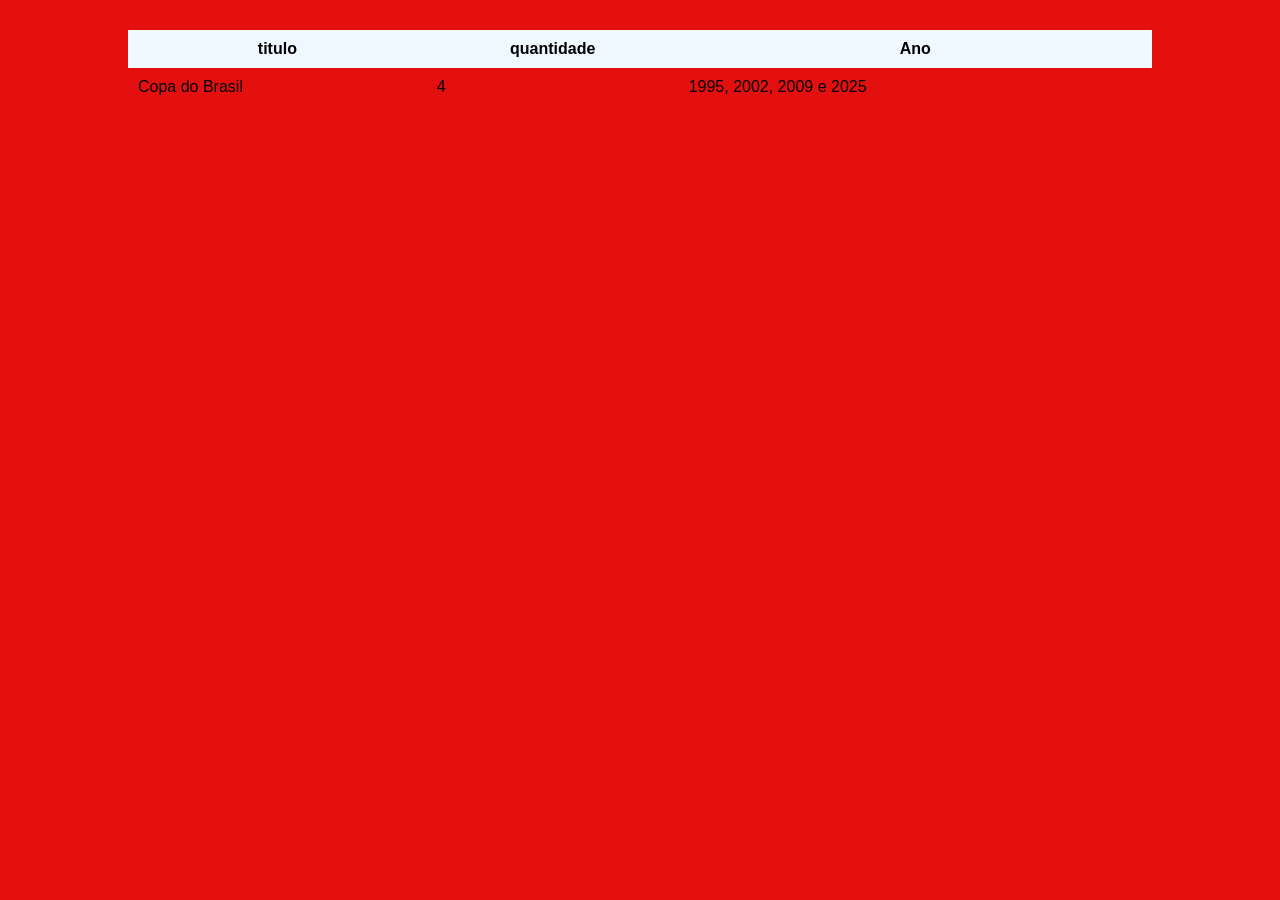
<file: testetabela.html>
<!doctype html>
<html lang="pt-br">
  <head>
    <meta charset="UTF-8" />
    <meta name="viewport" content="width=device-width, initial-scale=1.0" />
    <title>TODO PODEROSO TIMÃO</title>
    <link rel="stylesheet" href="CSS/style.css" />
  </head>
  <body class="class-body1">
    <table>
      <thead>
        <tr>
          <th>titulo</th>
          <th>quantidade</th>
          <th>Ano</th>
        </tr>
      </thead>
      <tbody>
        <tr>
          <td>Copa do Brasil</td>
          <td>4</td>
          <td>1995, 2002, 2009 e 2025</td>
        </tr>
      </tbody>
    </table>
  </body>
</html>
</file>
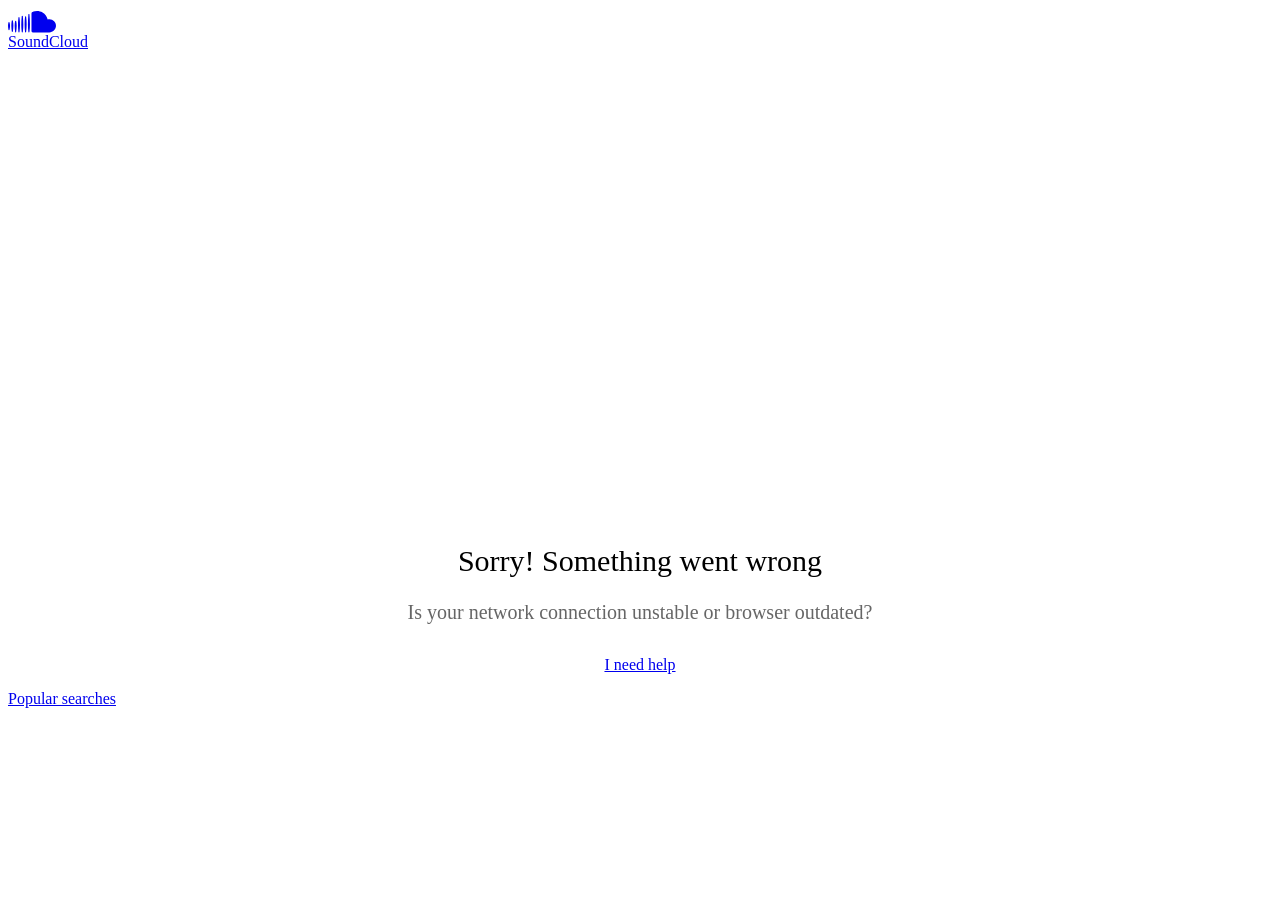
<file: img/cd-camisa-12.htm>
<!DOCTYPE html>
<html lang="pt-BR">
<head>
<meta charset="utf-8">
<meta name="theme-color" content="#333">
<link rel="dns-prefetch" href="//style.sndcdn.com">
<link rel="dns-prefetch" href="//a-v2.sndcdn.com">
<link rel="dns-prefetch" href="//api-v2.soundcloud.com">
<link rel="dns-prefetch" href="//sb.scorecardresearch.com">
<link rel="dns-prefetch" href="//secure.quantserve.com">
<link rel="dns-prefetch" href="//eventlogger.soundcloud.com">
<link rel="dns-prefetch" href="//api.soundcloud.com">
<link rel="dns-prefetch" href="//ssl.google-analytics.com">
<link rel="dns-prefetch" href="//i1.sndcdn.com">
<link rel="dns-prefetch" href="//i2.sndcdn.com">
<link rel="dns-prefetch" href="//i3.sndcdn.com">
<link rel="dns-prefetch" href="//i4.sndcdn.com">
<link rel="dns-prefetch" href="//wis.sndcdn.com">
<link rel="dns-prefetch" href="//va.sndcdn.com">
<link rel="dns-prefetch" href="//pixel.quantserve.com">
<title>Stream Radio Camisa 12 | Listen to CD Camisa 12 playlist online for free on SoundCloud</title>
<meta content="record, sounds, share, sound, audio, tracks, music, soundcloud" name="keywords">
<meta name="referrer" content="origin">
<meta name="google-site-verification" content="dY0CigqM8Inubs_hgrYMwk-zGchKwrvJLcvI_G8631Q">
<link crossorigin="use-credentials" rel="manifest" href="/webmanifest.json">
<meta name="viewport" content="width=device-width,minimum-scale=1,maximum-scale=1,user-scalable=no">
<meta content="19507961798" property="fb:app_id">
<meta content="SoundCloud" property="og:site_name">
<meta content="SoundCloud" property="twitter:site">
<meta content="SoundCloud" property="twitter:app:name:iphone">
<meta content="336353151" property="twitter:app:id:iphone">
<meta content="SoundCloud" property="twitter:app:name:ipad">
<meta content="336353151" property="twitter:app:id:ipad">
<meta content="SoundCloud" property="twitter:app:name:googleplay">
<meta content="com.soundcloud.android" property="twitter:app:id:googleplay">
<link href="/sc-opensearch.xml" rel="search" title="SoundCloud" type="application/opensearchdescription+xml">
<meta name="description" content="Listen to CD Camisa 12, a playlist curated by Radio Camisa 12 on desktop and mobile."><meta property="twitter:app:name:iphone" content="SoundCloud"><meta property="twitter:app:id:iphone" content="336353151"><meta property="twitter:app:name:ipad" content="SoundCloud"><meta property="twitter:app:id:ipad" content="336353151"><meta property="twitter:app:name:googleplay" content="SoundCloud"><meta property="twitter:app:id:googleplay" content="com.soundcloud.android"><meta property="twitter:title" content="CD Camisa 12"><meta property="twitter:description" content="CD Camisa 12 com músicas para você ouvir, baixar, compartilhar e cantar 90 minutos sem parar."><meta property="twitter:card" content="player"><meta property="twitter:player" content="https://w.soundcloud.com/player/?url=https%3A%2F%2Fapi.soundcloud.com%2Fplaylists%2Fsoundcloud%253Aplaylists%253A4841513&amp;auto_play=false&amp;show_artwork=true&amp;visual=true&amp;origin=twitter"><meta property="twitter:url" content="https://soundcloud.com/radio-camisa-12/sets/cd-camisa-12"><meta property="twitter:player:height" content="450"><meta property="twitter:player:width" content="435"><meta property="twitter:image" content="https://i1.sndcdn.com/artworks-000045588004-00xbpz-t500x500.jpg"><meta property="twitter:app:url:googleplay" content="soundcloud://playlists:4841513"><meta property="twitter:app:url:iphone" content="soundcloud://playlists:4841513"><meta property="twitter:app:url:ipad" content="soundcloud://playlists:4841513"><meta property="al:ios:app_name" content="SoundCloud"><meta property="al:ios:app_store_id" content="336353151"><meta property="al:android:app_name" content="SoundCloud"><meta property="al:android:package" content="com.soundcloud.android"><meta property="og:type" content="music.playlist"><meta property="og:url" content="https://soundcloud.com/radio-camisa-12/sets/cd-camisa-12"><meta property="og:title" content="CD Camisa 12"><meta property="og:image" content="https://i1.sndcdn.com/artworks-000045588004-00xbpz-t500x500.jpg"><meta property="og:image:width" content="500"><meta property="og:image:height" content="500"><meta property="og:description" content="CD Camisa 12 com músicas para você ouvir, baixar, compartilhar e cantar 90 minutos sem parar."><meta property="al:web:should_fallback" content="false"><meta property="al:ios:url" content="soundcloud://playlists:4841513"><meta property="al:android:url" content="soundcloud://playlists:4841513"><meta property="soundcloud:user" content="https://soundcloud.com/radio-camisa-12">
<link rel="canonical" href="https://soundcloud.com/radio-camisa-12/sets/cd-camisa-12"><link rel="alternate" media="only screen and (max-width: 640px)" href="https://m.soundcloud.com/radio-camisa-12/sets/cd-camisa-12"><link rel="alternate" type="text/xml+oembed" href="https://soundcloud.com/oembed?url=https%3A%2F%2Fsoundcloud.com%2Fradio-camisa-12%2Fsets%2Fcd-camisa-12&amp;format=xml"><link rel="alternate" type="text/json+oembed" href="https://soundcloud.com/oembed?url=https%3A%2F%2Fsoundcloud.com%2Fradio-camisa-12%2Fsets%2Fcd-camisa-12&amp;format=json"><link rel="author" href="/radio-camisa-12"><link rel="alternate" href="android-app://com.soundcloud.android/soundcloud/playlists:4841513"><link rel="alternate" href="ios-app://336353151/soundcloud/playlists:4841513">
<meta name="application-name" content="SoundCloud">
<meta name="msapplication-tooltip" content="Launch SoundCloud">
<meta name="msapplication-TileImage" content="https://a-v2.sndcdn.com/assets/images/sc-icons/win8-2dc974a18a.png">
<meta name="msapplication-TileColor" content="#ff5500">
<meta name="msapplication-starturl" content="https://soundcloud.com">
<link rel="icon" type="image/x-icon" href="https://a-v2.sndcdn.com/assets/images/sc-icons/favicon-c93ce58b59.ico">
<link rel="icon" type="image/png" sizes="16x16" href="https://a-v2.sndcdn.com/assets/images/sc-icons/favicon-16x16-7c2a8c9fe0.png">
<link rel="icon" type="image/png" sizes="32x32" href="https://a-v2.sndcdn.com/assets/images/sc-icons/favicon-32x32-9128595206.png">
<link rel="icon" type="image/png" sizes="48x48" href="https://a-v2.sndcdn.com/assets/images/sc-icons/favicon-48x48-8466dd3758.png">
<link href="https://a-v2.sndcdn.com/assets/images/sc-icons/ios-a62dfc8fe7.png" rel="apple-touch-icon">
<link href="https://a-v2.sndcdn.com/assets/images/sc-icons/fluid-b4e7a64b8b.png" rel="fluid-icon">
<script>
  (function () {
    window.ddjskey = '7FC6D561817844F25B65CDD97F28A1';
    // https://docs.datadome.co/docs/how-to-configure-the-javascript-tag
    window.ddoptions = {
      ajaxListenerPath: [{"host":"api-v2.soundcloud.com","path":"/tracks","strict":true},{"host":"api-v2.soundcloud.com","path":"/tracks/*/comments","strict":true},{"host":"api-v2.soundcloud.com","path":"/users/*/conversations/*","strict":true},{"host":"api-v2.soundcloud.com","path":"/me/followings/*","strict":true},{"host":"api-v2.soundcloud.com","path":"/users/*/tracks/*","strict":true},{"host":"api-v2.soundcloud.com","path":"/users/*/track_likes/*","strict":true},{"host":"api-v2.soundcloud.com","path":"/users/*/playlist_likes/*","strict":true},{"host":"api-v2.soundcloud.com","path":"/users/*/system_playlist_likes/*","strict":true},{"host":"api-v2.soundcloud.com","path":"/users/*/emails","strict":true},{"host":"api-v2.soundcloud.com","path":"/playlists","strict":true},{"host":"api-v2.soundcloud.com","path":"/playlists/*","strict":true},{"host":"api-v2.soundcloud.com","path":"/me","strict":true},{"host":"api-v2.soundcloud.com","path":"/me/track_reposts/*","strict":true},{"host":"api-v2.soundcloud.com","path":"/me/track_reposts/*/caption","strict":true},{"host":"api-v2.soundcloud.com","path":"/me/playlist_reposts/*","strict":true},{"host":"api-v2.soundcloud.com","path":"/uploads/*/track-transcoding","strict":true},{"host":"api-v2.soundcloud.com","path":"/uploads/track-upload-policy","strict":true},{"host":"graph.soundcloud.com","path":"/graphql","strict":true}],
      overrideAbortFetch: true,
      sessionByHeader: true,
      cookieName: 'datadome',
      endpoint: 'https://dwt.soundcloud.com/js/',
      disableAutoRefreshOnCaptchaPassed: true,
      enableTagEvents: true,
      abortAsyncOnCaptchaDisplay: false,
    };
  })();
</script>
<script src="https://dwt.soundcloud.com/tags.js" async></script>



<script>!function(){var o,a,r;function e(a){return a.test(o)}o=window.navigator.userAgent.toLowerCase();var i,t,n,s=void 0!==window.opera&&"[object Opera]"===window.opera.toString(),p=o.match(/\sopr\/([0-9]+)\./),d=e(/chrome/),c=e(/webkit/),m=!d&&e(/safari/),w=!s&&e(/msie|trident/),f=!c&&e(/gecko/);i=p?parseInt(p[1],10):(n=o.match(/(opera|chrome|safari|firefox|msie|rv:)\/?\s*(\.?\d+(\.\d+)*)/i))&&(t=o.match(/version\/([.\d]+)/i))?parseInt(t[1],10):n?parseInt(n[2],10):null;var h=e(/mobile|android|iphone|ipod|symbianos|nokia|s60|playbook|playstation/);f&&(r=(a=o.match(/(firefox)\/?\s*(\.?\d+(\.\d+)*)/i))&&a.length>1&&parseInt(a[2],10)>=50),i&&!h&&(d&&!p&&i<57||f&&!p&&!1===r||m&&i<9||w||s&&i<13||p&&i<27)&&(window.__sc_abortApp=!0)}()</script>
<link rel="stylesheet" href="https://style.sndcdn.com/css/soehne-6ee1b930cae107f8f71f.css">
<link rel="stylesheet" href="https://a-v2.sndcdn.com/assets/css/app-7e03c40038ed7f25713b.css">
</head>
<body class="theme-dark">
<script>
  (function () {
    var theme = window.matchMedia('(prefers-color-scheme: dark)').matches
      ? 'dark'
      : 'light';

    document.body.classList.remove('theme-dark');
    document.body.classList.add('theme-' + theme);
  })();
</script>

<div id="app">
<style>.header{width:100%;background:var(--background-surface-color);height:46px}.header__logo{background:var(--background-surface-color)}.header__logoLink{display:flex;flex-direction:column;justify-content:center;align-content:center;height:46px;width:48px}.header__logoLink svg{color:var(--primary-color)}.header__logoLink:focus{background-color:rgba(255,72,0,.8);outline:0}#header__loading{margin:13px auto 0;width:16px;background:url(https://a-v2.sndcdn.com/assets/images/loader-dark-45940ae3d4.gif) center no-repeat;background-size:16px 16px}</style>
<div role="banner" class="header sc-selection-disabled show fixed g-dark g-z-index-header">
<div class="header__inner l-container l-fullwidth">
<div class="header__left left">
<div class="header__logo left">
<a href="/" title="Home" class="header__logoLink sc-border-box sc-ir">
<svg viewBox="0 0 143 64" xmlns="http://www.w3.org/2000/svg" aria-hidden="true">
<path fill="currentColor" transform="translate(-166.000000, -1125.000000)" d="M308.984235,1169.99251 C308.382505,1180.70295 299.444837,1189.03525 288.718543,1188.88554 L240.008437,1188.88554 C237.777524,1188.86472 235.977065,1187.05577 235.966737,1184.82478 L235.966737,1132.37801 C235.894282,1130.53582 236.962478,1128.83883 238.654849,1128.10753 C238.654849,1128.10753 243.135035,1124.99996 252.572022,1124.99996 C258.337036,1124.99309 263.996267,1126.54789 268.948531,1129.49925 C276.76341,1134.09703 282.29495,1141.75821 284.200228,1150.62285 C285.880958,1150.14737 287.620063,1149.90993 289.36674,1149.91746 C294.659738,1149.88414 299.738952,1152.0036 303.438351,1155.78928 C307.13775,1159.57496 309.139562,1164.70168 308.984235,1169.99251 Z M229.885123,1135.69525 C231.353099,1153.48254 232.420718,1169.70654 229.885123,1187.43663 C229.796699,1188.23857 229.119091,1188.84557 228.312292,1188.84557 C227.505494,1188.84557 226.827885,1188.23857 226.739461,1187.43663 C224.375448,1169.85905 225.404938,1153.33003 226.739461,1135.69525 C226.672943,1135.09199 226.957336,1134.50383 227.471487,1134.18133 C227.985639,1133.85884 228.638946,1133.85884 229.153097,1134.18133 C229.667248,1134.50383 229.951641,1135.09199 229.885123,1135.69525 Z M220.028715,1187.4557 C219.904865,1188.26549 219.208361,1188.86356 218.389157,1188.86356 C217.569953,1188.86356 216.87345,1188.26549 216.7496,1187.4557 C214.986145,1172.28686 214.986145,1156.96477 216.7496,1141.79593 C216.840309,1140.9535 217.551388,1140.31488 218.398689,1140.31488 C219.245991,1140.31488 219.95707,1140.9535 220.047779,1141.79593 C222.005153,1156.95333 221.998746,1172.29994 220.028715,1187.4557 Z M210.153241,1140.2517 C211.754669,1156.55195 212.479125,1171.15545 210.134176,1187.41757 C210.134176,1188.29148 209.425728,1188.99993 208.551813,1188.99993 C207.677898,1188.99993 206.969449,1188.29148 206.969449,1187.41757 C204.70076,1171.36516 205.463344,1156.34224 206.969449,1140.2517 C207.05845,1139.43964 207.744425,1138.82474 208.561345,1138.82474 C209.378266,1138.82474 210.06424,1139.43964 210.153241,1140.2517 Z M200.258703,1187.47476 C200.169129,1188.29694 199.474788,1188.91975 198.647742,1188.91975 C197.820697,1188.91975 197.126356,1188.29694 197.036782,1187.47476 C195.216051,1173.32359 195.216051,1158.99744 197.036782,1144.84627 C197.036782,1143.94077 197.770837,1143.20671 198.676339,1143.20671 C199.581842,1143.20671 200.315897,1143.94077 200.315897,1144.84627 C202.251054,1158.99121 202.231809,1173.33507 200.258703,1187.47476 Z M190.383229,1155.50339 C192.880695,1166.56087 191.755882,1176.32196 190.287906,1187.58915 C190.168936,1188.33924 189.522207,1188.89148 188.762737,1188.89148 C188.003266,1188.89148 187.356537,1188.33924 187.237567,1187.58915 C185.903044,1176.47448 184.797296,1166.48462 187.142244,1155.50339 C187.142244,1154.60842 187.867763,1153.8829 188.762737,1153.8829 C189.65771,1153.8829 190.383229,1154.60842 190.383229,1155.50339 Z M180.526821,1153.82571 C182.814575,1165.15009 182.071055,1174.7396 180.469627,1186.10211 C180.27898,1187.7798 177.400223,1187.79886 177.247706,1186.10211 C175.798795,1174.91118 175.112468,1165.0357 177.190512,1153.82571 C177.281785,1152.97315 178.001234,1152.32661 178.858666,1152.32661 C179.716099,1152.32661 180.435548,1152.97315 180.526821,1153.82571 Z M170.575089,1159.31632 C172.977231,1166.82778 172.157452,1172.92846 170.479765,1180.63056 C170.391921,1181.42239 169.722678,1182.02149 168.925999,1182.02149 C168.12932,1182.02149 167.460077,1181.42239 167.372232,1180.63056 C165.923321,1173.08097 165.332318,1166.84684 167.23878,1159.31632 C167.330053,1158.46376 168.049502,1157.81722 168.906934,1157.81722 C169.764367,1157.81722 170.483816,1158.46376 170.575089,1159.31632 Z"></path>
</svg>
SoundCloud
</a>
</div>
</div>
<div id="header__loading" class="sc-hidden"></div>
</div>
</div>
<script>window.setTimeout((function(){if(!window.__sc_abortApp){var e=window.document.getElementById("header__loading");e&&(e.className="")}}),6e3)</script>
<style>.errorPage__inner{width:580px;margin:0 auto;position:relative;padding-top:460px;background:url(https://a-v2.sndcdn.com/assets/images/errors/500-e5a180b7a8.png) no-repeat 50% 80px;text-align:center;transition:all 1s linear}.errorTitle{margin-bottom:10px;font-size:30px}.errorText{line-height:28px;color:#666;font-size:20px}.errorButtons{margin-top:30px}@media (max-width:1280px){.errorPage__inner{background-size:80%}}</style>
<noscript class="errorPage__inner">
<div class="errorPage__inner">
<p class="errorTitle">JavaScript is disabled</p>
<p class="errorText sc-font-light">You need to enable JavaScript to use SoundCloud</p>
<div class="errorButtons">
<a href="http://www.enable-javascript.com/" target="_blank" class="sc-button sc-button-medium">Show me how to enable it</a>
</div>
</div>
</noscript>
<noscript><article itemscope itemtype="http://schema.org/MusicAlbum">
  <header>
    <h1 itemprop="name"><a itemprop="url" href="/radio-camisa-12/sets/cd-camisa-12">CD Camisa 12</a>
by <a href="/radio-camisa-12">Radio Camisa 12</a></h1>
published on <time pubdate>2013-04-16T00:05:44Z</time>

      


      
      <div itemscope itemprop="byArtist" itemtype="http://schema.org/MusicGroup"><meta itemprop="name" content="Radio Camisa 12" /><meta itemprop="url" content="/radio-camisa-12" /></div>
      <div itemscope itemprop="provider" itemtype="http://schema.org/Organization"><meta itemprop="name" content="SoundCloud" /><meta itemprop="image" content="http://developers.soundcloud.com/assets/logo_white-8bf7615eb575eeb114fc65323068e1e4.png" /></div>
  </header>
  <p>
    <img src="https://i1.sndcdn.com/artworks-000045588004-00xbpz-t1080x1080.jpg" width="" height="" alt="CD Camisa 12" itemprop="image">
    CD Camisa 12 com músicas para você ouvir, baixar, compartilhar e cantar 90 minutos sem parar.
    <meta itemprop="description" content="CD Camisa 12 com músicas para você ouvir, baixar, compartilhar e cantar 90 minutos sem parar." />
  </p>
    <section class="tracklist">
      <h2>Contains tracks</h2>
      <meta itemprop="numTracks" content="12" />
        <article itemprop="track" itemscope itemtype="http://schema.org/MusicRecording">
          <h2 itemprop="name"><a itemprop="url" href="/radio-camisa-12/1-hino-do-corinthians">1 Hino do Corinthians</a>
by <a href="/radio-camisa-12">Radio Camisa 12</a></h2>
published on <time pubdate>2013-04-16T00:05:44Z</time>
          <meta itemprop="duration" content="PT00H03M37S" />
        </article>
        <article itemprop="track" itemscope itemtype="http://schema.org/MusicRecording">
          <h2 itemprop="name"><a itemprop="url" href="/radio-camisa-12/2-pra-ser-corinthiano-tem-que">2 Pra ser Corinthiano tem que ter certeza</a>
by <a href="/radio-camisa-12">Radio Camisa 12</a></h2>
published on <time pubdate>2013-04-16T00:05:44Z</time>
          <meta itemprop="duration" content="PT00H02M29S" />
        </article>
        <article itemprop="track" itemscope itemtype="http://schema.org/MusicRecording">
          <h2 itemprop="name"><a itemprop="url" href="/radio-camisa-12/3-ao-vivo-na-arquibancada">3 Ao Vivo na arquibancada</a>
by <a href="/radio-camisa-12">Radio Camisa 12</a></h2>
published on <time pubdate>2013-04-16T00:05:44Z</time>
          <meta itemprop="duration" content="PT00H02M22S" />
        </article>
        <article itemprop="track" itemscope itemtype="http://schema.org/MusicRecording">
          <h2 itemprop="name"><a itemprop="url" href="/radio-camisa-12/4-domingo-eu-vou-l-no-pacaembu">4 Domingo eu vou lá no Pacaembu</a>
by <a href="/radio-camisa-12">Radio Camisa 12</a></h2>
published on <time pubdate>2013-04-16T00:05:44Z</time>
          <meta itemprop="duration" content="PT00H02M21S" />
        </article>
        <article itemprop="track" itemscope itemtype="http://schema.org/MusicRecording">
          <h2 itemprop="name"><a itemprop="url" href="/radio-camisa-12/5-tim-maia-a-semana-inteira">5 Tim Maia (a semana inteira)</a>
by <a href="/radio-camisa-12">Radio Camisa 12</a></h2>
published on <time pubdate>2013-04-16T00:05:44Z</time>
          <meta itemprop="duration" content="PT00H02M14S" />
        </article>
    </section>


  <footer>
      <ul>
  <li><a rel="nofollow" href="/radio-camisa-12/albums">Albums from this user</a></li>
  <li><a rel="nofollow" href="/radio-camisa-12/sets">Playlists from this user</a></li>
  <li><a rel="nofollow" href="/radio-camisa-12/cd-camisa-12/likes">Users who like CD Camisa 12</a></li>
  <li><a rel="nofollow" href="/radio-camisa-12/cd-camisa-12/reposts">Users who reposted CD Camisa 12</a></li>
</ul>
    License: all-rights-reserved
  </footer>
</article>
</noscript>
<style>#updateBrowserMessage{width:600px;margin:0 auto;position:relative;padding-top:410px;background:url(https://a-v2.sndcdn.com/assets/images/errors/browser-9cdd4e6df7.png) no-repeat 50% 130px;text-align:center;display:none}#updateBrowserMessage .messageText{line-height:26px;font-size:20px;margin-bottom:5px}#updateBrowserMessage .downloadLinks{margin-top:0}</style>
<div id="updateBrowserMessage">
<p class="messageText sc-text-light sc-text-secondary">
Your current browser isn't compatible with SoundCloud. <br>
Please download one of our supported browsers.
<a href="https://help.soundcloud.com/hc/articles/115003564308-Technical-requirements">Need help?</a>
</p>
<div class="downloadLinks sc-type-h3 sc-text-h3 sc-text-light sc-text-secondary">
<a href="http://google.com/chrome" target="_blank" title="Chrome">Chrome</a>
| <a href="http://firefox.com" target="_blank" title="Firefox">Firefox</a> |
<a href="http://apple.com/safari" target="_blank" title="Safari">Safari</a>
|
<a href="https://www.microsoft.com/edge" target="_blank" title="Edge">Edge</a>
</div>
</div>
<script>window.__sc_abortApp&&(window.document.getElementById("updateBrowserMessage").style.display="block")</script>
<div id="error__timeout" class="errorPage__inner sc-hidden">
<p class="errorTitle sc-type-h1 sc-text-h1">Sorry! Something went wrong</p>
<div class="errorText sc-font-light">
<p>Is your network connection unstable or browser outdated?</p>
</div>
<div class="errorButtons">
<a class="sc-button" href="https://help.soundcloud.com" target="_blank" id="try-again">I need help</a>
</div>
</div>
<script>function displayError(){if(!window.__sc_abortApp){var r=window.document,e=r.getElementById("error__timeout"),o=r.getElementById("header__loading");e&&o&&(e.className="errorPage__inner",o.className="sc-hidden")}}window.setTimeout(displayError,15e3),window.onerror=displayError</script>
<p>
<a href="/popular/searches" title="Popular searches">Popular searches</a>
</p>
</div>
<script crossorigin src="https://a-v2.sndcdn.com/assets/59-ac0a49ce.js"></script>
<script crossorigin src="https://a-v2.sndcdn.com/assets/57-67cc6edd.js"></script>
<script type="text/javascript">
  window.dataLayer = window.dataLayer || [];
  function gtag() {
    dataLayer.push(arguments);
  }
  gtag('consent', 'default', {
    'ad_storage': 'denied',
    'analytics_storage': 'denied',
    'functionality_storage': 'denied',
    'personalization_storage': 'denied',
    'security_storage': 'granted',
    'ad_user_data': 'denied',
    'ad_personalization': 'denied',
    'region': [
          'BE', 'EL', 'LT', 'PT', 'BG', 'ES', 'LU', 'RO',
          'CZ', 'FR', 'HU', 'SI', 'DK', 'HR', 'MT', 'SK',
          'DE', 'IT', 'NL', 'FI', 'EE', 'CY', 'AT', 'SE',
          'IE', 'LV', 'PL', 'US-CA'
    ]
  });
  gtag('consent', 'default', {
    'ad_storage': 'granted',
    'analytics_storage': 'granted',
    'functionality_storage': 'granted',
    'personalization_storage': 'granted',
    'security_storage': 'granted',
    'ad_user_data': 'granted',
    'ad_personalization': 'granted'
  });
</script>
<script
  async
  src="https://cdn.cookielaw.org/consent/7e62c772-c97a-4d95-8d0a-f99bbeadcf61/otSDKStub.js"
  type="text/javascript"
  charset="UTF-8"
  data-domain-script="7e62c772-c97a-4d95-8d0a-f99bbeadcf61"
></script>
<script type="text/javascript">
  (function (global) {
    function OptanonWrapper() {
      var activeGroups = (global.OptanonActiveGroups || '').split(',');

      if (Array.isArray(OptanonWrapper.callbacks)) {
        for (var i = 0, max = OptanonWrapper.callbacks.length; i < max; i++) {
          try {
            OptanonWrapper.callbacks[i](activeGroups);
          } catch (e) {}
        }
      }

      OptanonWrapper.isLoaded = true;
    };

    OptanonWrapper.callbacks = [];
    OptanonWrapper.isLoaded = false;

    global.OptanonWrapper = OptanonWrapper;
  }(window));
</script>

<script>window.__sc_version="1778236321"</script>
<script>window.__sc_hydration = [{"hydratable":"anonymousId","data":"740763-186098-843201-223898"},{"hydratable":"features","data":{"features":["v2_dsa_report_content_links","mobi_webauth_oauth_mode","mobi_use_auth_internal_analytics","v2_use_onetrust_tcfv2_us_ca","mobi_enable_onetrust_tcfv2","mobi_tracking_send_session_id","mobi_use_onetrust_eu1","mobi_use_onetrust_gb","mobi_use_onetrust_tcfv2_us_ca","mobi_dsa_report_content_form","v2_use_onetrust_user_id_eu2","v2_enable_sourcepoint_tcfv2","mobi_use_onetrust_tcfv2_eu2","checkout_send_segment_events_to_event_gateway","mobi_use_onetrust_user_id_eu1","trolley","v2_nigeria_creator_banner","mobi_use_onetrust_user_id_ex_us","mobi_use_onetrust_tcfv2_eu1","v2_post_with_caption","v2_use_drm_transcodings","v2_webi_embed_container","mobi_use_dwt","v2_use_onetrust_tcfv2_eu1","mobi_use_onetrust_eu4","featured_artists_banner","v2_repost_redirect_page","v2_use_onetrust_gb","v2_dsa_ad_compliance","checkout_use_extole","use_onetrust_async","creator_mid_tier_not_us","mobi_dsa_report_content_links","v2_signals_collection","v2_track_level_distro_to_plan_picker","v2_direct_support_link","checkout_web_products","v2_api_auth_sign_out","v2_ie11_support_end","checkout_use_new_connect","mobi_dsa_ad_compliance","v2_skip_prerendered_navigate","cd_repost_to_artists","v2_enable_crossfade","v2_tracking_moengage_integration","mobi_report_content_links","creator_mid_tier_canada","v2_hq_file_storage_release","gql_tracks","creator_plan_names_repositioning","v2_use_onetrust_eu4","v2_stories_onboarding","mobi_use_onetrust_user_id_eu2","mobi_tracking_moengage_integration","v2_use_dwt","v2_use_updated_alert_banner_quota_upsell","creator_mid_tier_downgrade_downgrade","v2_enable_onetrust","v2_signed_out_cancellation_flow","v2_import_playlist_experiment","v2_disable_sidebar_comments_count","v2_upload_redirection","v2_subhub_churn_intercept","checkout_use_new_plan_picker","v2_signage_on_home","v2_use_onetrust_eu2","next_pro_first_fans","v2_comscore_udm_2","checkout_creator_coupon_codes_enabled","fpi_messaging_drawer","v2_use_onetrust_us","v2_featured_fans_opt_out","v2_comment_sorting","mobi_open_app_soft_wall","shorten_on_soundcloud","sc4a_benefits_iframe","checkout_use_recurly_with_paypal","creator_mid_tier_not_germany_france_us","v2_show_for_artists_link","mobi_use_onetrust_eu3","mobi_use_onetrust_elsewhere","v2_use_onetrust_eu3","v2_use_onetrust_tcfv2_ex_us","creator_mid_tier","mobi_use_onetrust_us","v2_oscp_german_tax_fields_support","v2_fallback_queue_for_search","v2_use_onetrust_user_id_ex_us","creator_mid_tier_upgrade_downgrade","v2_use_new_connect","v2_use_onetrust_tcfv2_eu2","mobi_interstitial_ad","v2_get_heard","v2_interstitial_ad","v2_send_segment_events_to_event_gateway","v2_use_onetrust_eu1","v2_enable_sourcepoint","v2_repost_with_caption_graphql","mobi_use_onetrust_tcfv2_ex_us","creator_mid_tier_anz","v2_tags_recent_tracks","sc4a_onboarding_checklist","show_disabled_tracks","v2_statsig_hydrate_init","mobi_new_ad_placements","mobi_use_onetrust_eu2","v2_velvetcake_profile_widget","v2_enable_new_web_errors","v2_use_onetrust_elsewhere","checkout_use_dwt","v2_webauth_use_local_tracking","mobi_sign_in_experiment","mobi_enable_onetrust","v2_can_see_insights","fpi_20_fans_rollout","v2_count_frontend_errors","mobi_trinity","v2_enable_crossfade_upload","request_takedown","v2_monetization_mx","v2_webauth_oauth_mode","v2_google_one_tap","v2_enable_pwa","v2_use_extole","mobi_use_drm_transcodings","mobi_use_hls_hack","creator_mid_tier_uk","v2_stories","v2_use_onetrust_user_id_eu1","v2_use_onetrust_user_id_global","use_recurly_checkout","v2_show_side_by_side_upsell_experience","v2_enable_onetrust_tcfv2","v2_enable_crossfade_track_manager","v2_enable_tcfv2_consent_string_cache","v2_track_manager_redirection","use_on_soundcloud_short_links","mobi_send_segment_events_to_event_gateway","artist_fan_connection_widget","v2_update_sidebar_module_headers"]}},{"hydratable":"geoip","data":{"country_code":"BR","country_name":"Brazil","region":"SP","city":"Araras","postal_code":"13600","latitude":-22.3138,"longitude":-47.3159,"timezone":"America/Sao_Paulo"}},{"hydratable":"privacySettings","data":{"allows_messages_from_unfollowed_users":false,"analytics_opt_in":true,"communications_opt_in":true,"targeted_advertising_opt_in":false,"legislation":[]}},{"hydratable":"statsigClientInitializeResponse","data":{"configString":"{\"feature_gates\":{\"10789665\":{\"name\":\"10789665\",\"value\":false,\"rule_id\":\"4bA2yDCu3wgS7mdUPJTrT9\",\"secondary_exposures\":[],\"id_type\":\"userID\"},\"163128860\":{\"name\":\"163128860\",\"value\":false,\"rule_id\":\"default\",\"secondary_exposures\":[],\"id_type\":\"userID\"},\"218482608\":{\"name\":\"218482608\",\"value\":false,\"rule_id\":\"default\",\"secondary_exposures\":[],\"id_type\":\"userID\"},\"269461791\":{\"name\":\"269461791\",\"value\":true,\"rule_id\":\"disabled\",\"secondary_exposures\":[],\"id_type\":\"stableID\"},\"295207513\":{\"name\":\"295207513\",\"value\":false,\"rule_id\":\"default\",\"secondary_exposures\":[],\"id_type\":\"stableID\"},\"335057735\":{\"name\":\"335057735\",\"value\":true,\"rule_id\":\"2NcL9pH5jCD404I3hC875a\",\"secondary_exposures\":[],\"id_type\":\"userID\"},\"345354045\":{\"name\":\"345354045\",\"value\":true,\"rule_id\":\"731sdSdWyHhBiEE1adOfmh:100.00:3\",\"secondary_exposures\":[],\"id_type\":\"userID\"},\"387092580\":{\"name\":\"387092580\",\"value\":true,\"rule_id\":\"7qOXeqCAXrRktgPaQsSEti\",\"secondary_exposures\":[],\"id_type\":\"userID\"},\"482752608\":{\"name\":\"482752608\",\"value\":true,\"rule_id\":\"6F3HFvSl8uy2H5Nb6HqJHj\",\"secondary_exposures\":[],\"id_type\":\"userID\"},\"491701917\":{\"name\":\"491701917\",\"value\":true,\"rule_id\":\"disabled\",\"secondary_exposures\":[],\"id_type\":\"userID\"},\"499445266\":{\"name\":\"499445266\",\"value\":true,\"rule_id\":\"2zczvl3rRbJmKMnEJmM02f\",\"secondary_exposures\":[],\"id_type\":\"userID\"},\"757817760\":{\"name\":\"757817760\",\"value\":false,\"rule_id\":\"default\",\"secondary_exposures\":[],\"id_type\":\"userID\"},\"798024607\":{\"name\":\"798024607\",\"value\":true,\"rule_id\":\"4otvCRNFwhd8AnJjkaVpwP:100.00:3\",\"secondary_exposures\":[],\"id_type\":\"userID\"},\"809494859\":{\"name\":\"809494859\",\"value\":true,\"rule_id\":\"I3omdIF7hiMPQMBUykfTX:100.00:2\",\"secondary_exposures\":[],\"id_type\":\"userID\"},\"969152394\":{\"name\":\"969152394\",\"value\":true,\"rule_id\":\"6wbAdwvR4u4YIbEn5dVXxA:100.00:2\",\"secondary_exposures\":[],\"id_type\":\"userID\"},\"1070993832\":{\"name\":\"1070993832\",\"value\":false,\"rule_id\":\"default\",\"secondary_exposures\":[],\"id_type\":\"userID\"},\"1200770180\":{\"name\":\"1200770180\",\"value\":true,\"rule_id\":\"disabled\",\"secondary_exposures\":[],\"id_type\":\"userID\"},\"1396019509\":{\"name\":\"1396019509\",\"value\":false,\"rule_id\":\"default\",\"secondary_exposures\":[],\"id_type\":\"userID\"},\"1436889564\":{\"name\":\"1436889564\",\"value\":true,\"rule_id\":\"disabled\",\"secondary_exposures\":[],\"id_type\":\"userID\"},\"1474439853\":{\"name\":\"1474439853\",\"value\":false,\"rule_id\":\"default\",\"secondary_exposures\":[],\"id_type\":\"userID\"},\"1526785582\":{\"name\":\"1526785582\",\"value\":false,\"rule_id\":\"default\",\"secondary_exposures\":[],\"id_type\":\"userID\"},\"1553925866\":{\"name\":\"1553925866\",\"value\":true,\"rule_id\":\"disabled\",\"secondary_exposures\":[],\"id_type\":\"stableID\"},\"1614872978\":{\"name\":\"1614872978\",\"value\":false,\"rule_id\":\"default\",\"secondary_exposures\":[],\"id_type\":\"stableID\"},\"1766036343\":{\"name\":\"1766036343\",\"value\":true,\"rule_id\":\"disabled\",\"secondary_exposures\":[],\"id_type\":\"stableID\"},\"1797068334\":{\"name\":\"1797068334\",\"value\":true,\"rule_id\":\"26HcPQk5y0JPpq53MnAUvl\",\"secondary_exposures\":[],\"id_type\":\"userID\"},\"1862581570\":{\"name\":\"1862581570\",\"value\":true,\"rule_id\":\"70kst7vAmHtdPQ6AGjoChw:100.00:1\",\"secondary_exposures\":[],\"id_type\":\"userID\"},\"1904819574\":{\"name\":\"1904819574\",\"value\":false,\"rule_id\":\"default\",\"secondary_exposures\":[],\"id_type\":\"userID\"},\"2185160558\":{\"name\":\"2185160558\",\"value\":false,\"rule_id\":\"default\",\"secondary_exposures\":[],\"id_type\":\"userID\"},\"2229479261\":{\"name\":\"2229479261\",\"value\":true,\"rule_id\":\"56blSPBceFelpE4JyUfsFl:100.00:1\",\"secondary_exposures\":[],\"id_type\":\"userID\"},\"2254327457\":{\"name\":\"2254327457\",\"value\":false,\"rule_id\":\"default\",\"secondary_exposures\":[],\"id_type\":\"userID\"},\"2340012884\":{\"name\":\"2340012884\",\"value\":false,\"rule_id\":\"default\",\"secondary_exposures\":[],\"id_type\":\"userID\"},\"2602694798\":{\"name\":\"2602694798\",\"value\":true,\"rule_id\":\"disabled\",\"secondary_exposures\":[],\"id_type\":\"userID\"},\"2618300873\":{\"name\":\"2618300873\",\"value\":true,\"rule_id\":\"VJI2RZXTWRyAfDCgs2AZ5:100.00:3\",\"secondary_exposures\":[],\"id_type\":\"stableID\"},\"2794498451\":{\"name\":\"2794498451\",\"value\":true,\"rule_id\":\"disabled\",\"secondary_exposures\":[],\"id_type\":\"userID\"},\"2843948931\":{\"name\":\"2843948931\",\"value\":true,\"rule_id\":\"3ChENFp7VkCbAcg5HVesYq:100.00:1\",\"secondary_exposures\":[],\"id_type\":\"userID\"},\"2878451644\":{\"name\":\"2878451644\",\"value\":true,\"rule_id\":\"jXLaI5rguXpKga8ez8YmT:100.00:3\",\"secondary_exposures\":[],\"id_type\":\"userID\"},\"2882757490\":{\"name\":\"2882757490\",\"value\":false,\"rule_id\":\"default\",\"secondary_exposures\":[],\"id_type\":\"userID\"},\"2926794380\":{\"name\":\"2926794380\",\"value\":false,\"rule_id\":\"default\",\"secondary_exposures\":[],\"id_type\":\"userID\"},\"3021451191\":{\"name\":\"3021451191\",\"value\":false,\"rule_id\":\"default\",\"secondary_exposures\":[],\"id_type\":\"userID\"},\"3115197054\":{\"name\":\"3115197054\",\"value\":true,\"rule_id\":\"40BuInaGZIYNSFrVqZCr7a\",\"secondary_exposures\":[],\"id_type\":\"userID\"},\"3282749987\":{\"name\":\"3282749987\",\"value\":true,\"rule_id\":\"7IQeMfio5o8DjknfsDgjqE:100.00:3\",\"secondary_exposures\":[],\"id_type\":\"userID\"},\"3391285753\":{\"name\":\"3391285753\",\"value\":true,\"rule_id\":\"disabled\",\"secondary_exposures\":[],\"id_type\":\"stableID\"},\"3570002952\":{\"name\":\"3570002952\",\"value\":true,\"rule_id\":\"IM348GHTSC0LJVvG4NdOB\",\"secondary_exposures\":[],\"id_type\":\"userID\"},\"3716405229\":{\"name\":\"3716405229\",\"value\":false,\"rule_id\":\"default\",\"secondary_exposures\":[],\"id_type\":\"userID\"},\"3862696535\":{\"name\":\"3862696535\",\"value\":false,\"rule_id\":\"default\",\"secondary_exposures\":[],\"id_type\":\"userID\"},\"3867004153\":{\"name\":\"3867004153\",\"value\":true,\"rule_id\":\"5II5rZZAmSsuNYNEWcRfNZ:100.00:1\",\"secondary_exposures\":[{\"gate\":\"2996255573\",\"gateValue\":\"false\",\"ruleID\":\"2Pvug3H5J3HhDTMgv6fmeS:5.00:1\"}],\"id_type\":\"userID\"},\"3884705820\":{\"name\":\"3884705820\",\"value\":true,\"rule_id\":\"disabled\",\"secondary_exposures\":[],\"id_type\":\"stableID\"},\"4067056285\":{\"name\":\"4067056285\",\"value\":false,\"rule_id\":\"default\",\"secondary_exposures\":[],\"id_type\":\"userID\"},\"4142218413\":{\"name\":\"4142218413\",\"value\":false,\"rule_id\":\"default\",\"secondary_exposures\":[],\"id_type\":\"userID\"},\"4242882860\":{\"name\":\"4242882860\",\"value\":false,\"rule_id\":\"default\",\"secondary_exposures\":[],\"id_type\":\"userID\"},\"4289281104\":{\"name\":\"4289281104\",\"value\":true,\"rule_id\":\"6kaUB0WibrUbDhk3gG1voC\",\"secondary_exposures\":[],\"id_type\":\"userID\"}},\"dynamic_configs\":{\"183683058\":{\"name\":\"183683058\",\"value\":{\"creatorsOnly\":true},\"group\":\"launchedGroup\",\"rule_id\":\"launchedGroup\",\"is_device_based\":false,\"secondary_exposures\":[],\"group_name\":\"Test\",\"id_type\":\"userID\",\"is_user_in_experiment\":false,\"is_experiment_active\":false},\"191888894\":{\"name\":\"191888894\",\"value\":{\"shouldShow\":true},\"group\":\"launchedGroup\",\"rule_id\":\"launchedGroup\",\"is_device_based\":false,\"secondary_exposures\":[],\"group_name\":\"Test\",\"id_type\":\"userID\",\"is_user_in_experiment\":false,\"is_experiment_active\":false},\"192197615\":{\"name\":\"192197615\",\"value\":{\"similar_sounds_model\":\"control\",\"useBigtable\":false,\"activityFilterEnabled\":false,\"activityFilter\":\"enabled\",\"sdui_content_enabled\":true,\"audiogene_autoplay\":false,\"knn_version\":\"voyager\",\"new_for_you_variant\":\"nfy_voyager\"},\"group\":\"launchedGroup\",\"rule_id\":\"launchedGroup\",\"is_device_based\":false,\"secondary_exposures\":[],\"group_name\":\"Test\",\"explicit_parameters\":[\"knn_version\"],\"id_type\":\"userID\",\"is_user_in_experiment\":false,\"is_experiment_active\":false,\"is_in_layer\":true},\"225579016\":{\"name\":\"225579016\",\"value\":{},\"group\":\"prestart\",\"rule_id\":\"prestart\",\"is_device_based\":false,\"secondary_exposures\":[],\"id_type\":\"userID\",\"is_user_in_experiment\":false,\"is_experiment_active\":false},\"301845008\":{\"name\":\"301845008\",\"value\":{},\"group\":\"targetingGate\",\"rule_id\":\"targetingGate\",\"is_device_based\":true,\"secondary_exposures\":[{\"gate\":\"4142218413\",\"gateValue\":\"false\",\"ruleID\":\"default\"}],\"id_type\":\"stableID\",\"is_user_in_experiment\":false,\"is_experiment_active\":false},\"570670955\":{\"name\":\"570670955\",\"value\":{\"track_page_distribution_upsell\":false,\"v2_new_edit_action_buttons\":true,\"track_page_mastering_upsell\":false,\"v2_webi_track_page\":false,\"render_in_webi\":false,\"get_heard_enrollment_track_page_v2\":false},\"group\":\"launchedGroup\",\"rule_id\":\"launchedGroup\",\"is_device_based\":false,\"secondary_exposures\":[],\"group_name\":\"Test\",\"explicit_parameters\":[\"v2_new_edit_action_buttons\"],\"id_type\":\"userID\",\"is_user_in_experiment\":false,\"is_experiment_active\":false,\"is_in_layer\":true},\"664527186\":{\"name\":\"664527186\",\"value\":{\"enabled\":true},\"group\":\"3hS7L3AcwxBnradT4uGFer\",\"rule_id\":\"3hS7L3AcwxBnradT4uGFer\",\"is_device_based\":true,\"secondary_exposures\":[],\"group_name\":\"Test\",\"id_type\":\"stableID\",\"is_user_in_experiment\":true,\"is_experiment_active\":true},\"721832964\":{\"name\":\"721832964\",\"value\":{},\"group\":\"prestart\",\"rule_id\":\"prestart\",\"is_device_based\":false,\"secondary_exposures\":[],\"id_type\":\"userID\",\"is_user_in_experiment\":false,\"is_experiment_active\":false},\"746301305\":{\"name\":\"746301305\",\"value\":{\"is_artist_studio\":false},\"group\":\"launchedGroup\",\"rule_id\":\"launchedGroup\",\"is_device_based\":false,\"secondary_exposures\":[],\"group_name\":\"Control\",\"id_type\":\"userID\",\"is_user_in_experiment\":false,\"is_experiment_active\":false},\"989509283\":{\"name\":\"989509283\",\"value\":{},\"group\":\"targetingGate\",\"rule_id\":\"targetingGate\",\"is_device_based\":false,\"secondary_exposures\":[{\"gate\":\"2254327457\",\"gateValue\":\"false\",\"ruleID\":\"default\"}],\"id_type\":\"userID\",\"is_user_in_experiment\":false,\"is_experiment_active\":false},\"1041511405\":{\"name\":\"1041511405\",\"value\":{\"similar_sounds_model\":\"control\",\"useBigtable\":false,\"activityFilterEnabled\":false,\"activityFilter\":\"enabled\",\"sdui_content_enabled\":true,\"audiogene_autoplay\":false,\"knn_version\":\"voyager\",\"new_for_you_variant\":\"nfy_voyager\"},\"group\":\"launchedGroup\",\"rule_id\":\"launchedGroup\",\"is_device_based\":false,\"secondary_exposures\":[],\"group_name\":\"Control\",\"explicit_parameters\":[\"audiogene_autoplay\"],\"id_type\":\"userID\",\"is_user_in_experiment\":false,\"is_experiment_active\":false,\"is_in_layer\":true},\"1145461068\":{\"name\":\"1145461068\",\"value\":{\"track_page_distribution_upsell\":false,\"v2_new_edit_action_buttons\":true,\"track_page_mastering_upsell\":false,\"v2_webi_track_page\":false,\"render_in_webi\":false,\"get_heard_enrollment_track_page_v2\":false},\"group\":\"launchedGroup\",\"rule_id\":\"launchedGroup\",\"is_device_based\":false,\"secondary_exposures\":[],\"group_name\":\"Control\",\"explicit_parameters\":[\"track_page_distribution_upsell\"],\"id_type\":\"userID\",\"is_user_in_experiment\":false,\"is_experiment_active\":false,\"is_in_layer\":true},\"1156106472\":{\"name\":\"1156106472\",\"value\":{\"test\":\"foo\"},\"group\":\"7AgUKaRQ4YJCA8H5FR5Vt1\",\"rule_id\":\"7AgUKaRQ4YJCA8H5FR5Vt1\",\"is_device_based\":true,\"secondary_exposures\":[],\"group_name\":\"Control\",\"id_type\":\"stableID\",\"is_user_in_experiment\":true,\"is_experiment_active\":true},\"1325617069\":{\"name\":\"1325617069\",\"value\":{\"updated_home_hook_ui\":false,\"add_get_heard_home_hook\":true},\"group\":\"prestart\",\"rule_id\":\"prestart\",\"is_device_based\":false,\"secondary_exposures\":[],\"explicit_parameters\":[\"updated_home_hook_ui\"],\"id_type\":\"userID\",\"is_user_in_experiment\":false,\"is_experiment_active\":false,\"is_in_layer\":true},\"1375997689\":{\"name\":\"1375997689\",\"value\":{\"showBanner\":false,\"displayAfterDismissed\":false},\"group\":\"launchedGroup\",\"rule_id\":\"launchedGroup\",\"is_device_based\":true,\"secondary_exposures\":[],\"group_name\":\"Control\",\"id_type\":\"stableID\",\"is_user_in_experiment\":false,\"is_experiment_active\":false},\"1407605912\":{\"name\":\"1407605912\",\"value\":{},\"group\":\"inlineTargetingRules\",\"rule_id\":\"inlineTargetingRules\",\"is_device_based\":false,\"secondary_exposures\":[],\"id_type\":\"userID\",\"is_user_in_experiment\":false,\"is_experiment_active\":true},\"1433112660\":{\"name\":\"1433112660\",\"value\":{},\"group\":\"inlineTargetingRules\",\"rule_id\":\"inlineTargetingRules\",\"is_device_based\":false,\"secondary_exposures\":[],\"id_type\":\"userID\",\"is_user_in_experiment\":false,\"is_experiment_active\":false},\"1452138818\":{\"name\":\"1452138818\",\"value\":{\"use_soundcloud\":true},\"group\":\"launchedGroup\",\"rule_id\":\"launchedGroup\",\"is_device_based\":false,\"secondary_exposures\":[],\"group_name\":\"Test\",\"id_type\":\"userID\",\"is_user_in_experiment\":false,\"is_experiment_active\":false},\"1474511987\":{\"name\":\"1474511987\",\"value\":{\"enabled\":true},\"group\":\"launchedGroup\",\"rule_id\":\"launchedGroup\",\"is_device_based\":false,\"secondary_exposures\":[],\"group_name\":\"Test\",\"id_type\":\"userID\",\"is_user_in_experiment\":false,\"is_experiment_active\":false},\"1620275931\":{\"name\":\"1620275931\",\"value\":{\"web_artist_studio_nav_bar\":false},\"group\":\"abandoned\",\"rule_id\":\"abandoned\",\"is_device_based\":false,\"secondary_exposures\":[],\"explicit_parameters\":[\"web_artist_studio_nav_bar\"],\"id_type\":\"userID\",\"is_user_in_experiment\":false,\"is_experiment_active\":false,\"is_in_layer\":true},\"1658564830\":{\"name\":\"1658564830\",\"value\":{\"artist_studio_benefits\":false,\"is_promotions_enabled\":false},\"group\":\"abandoned\",\"rule_id\":\"abandoned\",\"is_device_based\":true,\"secondary_exposures\":[],\"explicit_parameters\":[\"is_promotions_enabled\"],\"id_type\":\"stableID\",\"is_user_in_experiment\":false,\"is_experiment_active\":false,\"is_in_layer\":true},\"1778302359\":{\"name\":\"1778302359\",\"value\":{\"signupWallType\":\"soft\"},\"group\":\"launchedGroup\",\"rule_id\":\"launchedGroup\",\"is_device_based\":true,\"secondary_exposures\":[],\"group_name\":\"Test - Soft Prompt\",\"id_type\":\"stableID\",\"is_user_in_experiment\":false,\"is_experiment_active\":false},\"1807631156\":{\"name\":\"1807631156\",\"value\":{\"artist_studio_benefits\":false,\"is_promotions_enabled\":false},\"group\":\"abandoned\",\"rule_id\":\"abandoned\",\"is_device_based\":true,\"secondary_exposures\":[],\"explicit_parameters\":[\"insights_fans\"],\"id_type\":\"stableID\",\"is_user_in_experiment\":false,\"is_experiment_active\":false,\"is_in_layer\":true},\"1888596127\":{\"name\":\"1888596127\",\"value\":{\"creator_upsell_copy\":{\"en\":\"Upgrade now\",\"en_GB\":\"Upgrade now\",\"es\":\"Mejora ahora\",\"de\":\"Upgrade jetzt\",\"fr\":\"Améliorez maintenant\",\"nl\":\"Nu upgraden\",\"it\":\"Aggiorna ora\",\"pt_BR\":\"Atualize agora\",\"sv\":\"Uppgradera nu\",\"pl\":\"Ulepsz teraz\"},\"fan_upsell_copy\":{},\"creator_button_ui\":true,\"fan_button_ui\":false,\"creator_upsell_show\":true,\"fan_upsell_show\":false,\"creator_upsell_text_color\":\"#ffffff\",\"fan_upsell_text_color\":\"\u003c%default%\u003e\",\"creator_upsell_background_color\":\"#000000\",\"fan_upsell_background_color\":\"\u003c%default%\u003e\",\"creator_upsell_border_color\":\"#FF5500\",\"fan_upsell_border_color\":\"\u003c%default%\u003e\",\"creator_cta_target\":\"inline_checkout\",\"applies_to_user_type\":\"creator\",\"applies_to_creator_plans\":[\"free\"],\"applies_to_fan_plans\":[\"free\"],\"creator_promo_code\":\"\"},\"group\":\"layerAssignment\",\"rule_id\":\"layerAssignment\",\"is_device_based\":false,\"secondary_exposures\":[],\"explicit_parameters\":[\"creator_upsell_copy\",\"fan_upsell_show\",\"creator_upsell_show\",\"creator_upsell_background_color\",\"creator_upsell_text_color\",\"creator_button_ui\",\"creator_upsell_border_color\",\"creator_cta_target\",\"fan_button_ui\",\"fan_upsell_background_color\",\"fan_upsell_border_color\",\"applies_to_user_type\",\"fan_upsell_text_color\",\"applies_to_creator_plans\",\"applies_to_fan_plans\",\"creator_promo_code\"],\"id_type\":\"userID\",\"is_user_in_experiment\":false,\"is_experiment_active\":true,\"is_in_layer\":true},\"2002574928\":{\"name\":\"2002574928\",\"value\":{},\"group\":\"prestart\",\"rule_id\":\"prestart\",\"is_device_based\":true,\"secondary_exposures\":[],\"id_type\":\"stableID\",\"is_user_in_experiment\":false,\"is_experiment_active\":false},\"2121026242\":{\"name\":\"2121026242\",\"value\":{\"similar_sounds_model\":\"control\",\"useBigtable\":false,\"activityFilterEnabled\":false,\"activityFilter\":\"enabled\",\"sdui_content_enabled\":true,\"audiogene_autoplay\":false,\"knn_version\":\"voyager\",\"new_for_you_variant\":\"nfy_voyager\"},\"group\":\"launchedGroup\",\"rule_id\":\"launchedGroup\",\"is_device_based\":false,\"secondary_exposures\":[],\"group_name\":\"Test\",\"explicit_parameters\":[\"activityFilter\"],\"id_type\":\"userID\",\"is_user_in_experiment\":false,\"is_experiment_active\":false,\"is_in_layer\":true},\"2126819031\":{\"name\":\"2126819031\",\"value\":{},\"group\":\"inlineTargetingRules\",\"rule_id\":\"inlineTargetingRules\",\"is_device_based\":false,\"secondary_exposures\":[],\"id_type\":\"userID\",\"is_user_in_experiment\":false,\"is_experiment_active\":true},\"2162508810\":{\"name\":\"2162508810\",\"value\":{\"creator_upsell_copy\":{\"en\":\"Upgrade now\",\"en_GB\":\"Upgrade now\",\"es\":\"Mejora ahora\",\"de\":\"Upgrade jetzt\",\"fr\":\"Améliorez maintenant\",\"nl\":\"Nu upgraden\",\"it\":\"Aggiorna ora\",\"pt_BR\":\"Atualize agora\",\"sv\":\"Uppgradera nu\",\"pl\":\"Ulepsz teraz\"},\"fan_upsell_copy\":{},\"creator_button_ui\":true,\"fan_button_ui\":false,\"creator_upsell_show\":true,\"fan_upsell_show\":false,\"creator_upsell_text_color\":\"#ffffff\",\"fan_upsell_text_color\":\"\u003c%default%\u003e\",\"creator_upsell_background_color\":\"#000000\",\"fan_upsell_background_color\":\"\u003c%default%\u003e\",\"creator_upsell_border_color\":\"#FF5500\",\"fan_upsell_border_color\":\"\u003c%default%\u003e\",\"creator_cta_target\":\"inline_checkout\",\"applies_to_user_type\":\"creator\",\"applies_to_creator_plans\":[\"free\"],\"applies_to_fan_plans\":[\"free\"],\"creator_promo_code\":\"\"},\"group\":\"prestart\",\"rule_id\":\"prestart\",\"is_device_based\":false,\"secondary_exposures\":[],\"explicit_parameters\":[\"creator_upsell_copy\",\"fan_upsell_show\",\"creator_upsell_show\",\"creator_upsell_background_color\",\"creator_upsell_text_color\",\"creator_button_ui\",\"creator_upsell_border_color\",\"creator_cta_target\",\"fan_button_ui\",\"fan_upsell_background_color\",\"fan_upsell_border_color\",\"applies_to_user_type\",\"fan_upsell_text_color\",\"applies_to_creator_plans\",\"applies_to_fan_plans\",\"creator_promo_code\"],\"id_type\":\"userID\",\"is_user_in_experiment\":false,\"is_experiment_active\":false,\"is_in_layer\":true},\"2182036919\":{\"name\":\"2182036919\",\"value\":{\"showUpdatedActionsForOwnTrack\":true},\"group\":\"launchedGroup\",\"rule_id\":\"launchedGroup\",\"is_device_based\":false,\"secondary_exposures\":[],\"group_name\":\"Test\",\"id_type\":\"userID\",\"is_user_in_experiment\":false,\"is_experiment_active\":false},\"2307011534\":{\"name\":\"2307011534\",\"value\":{\"web_artist_studio_nav_bar\":false},\"group\":\"targetingGate\",\"rule_id\":\"targetingGate\",\"is_device_based\":false,\"secondary_exposures\":[{\"gate\":\"10789665\",\"gateValue\":\"false\",\"ruleID\":\"4bA2yDCu3wgS7mdUPJTrT9\"}],\"explicit_parameters\":[\"web_artist_studio_nav_bar\"],\"id_type\":\"userID\",\"is_user_in_experiment\":false,\"is_experiment_active\":true,\"is_in_layer\":true},\"2307281874\":{\"name\":\"2307281874\",\"value\":{\"similar_sounds_model\":\"control\",\"useBigtable\":false,\"activityFilterEnabled\":false,\"activityFilter\":\"enabled\",\"sdui_content_enabled\":true,\"audiogene_autoplay\":false,\"knn_version\":\"voyager\",\"new_for_you_variant\":\"nfy_voyager\"},\"group\":\"launchedGroup\",\"rule_id\":\"launchedGroup\",\"is_device_based\":false,\"secondary_exposures\":[],\"group_name\":\"Control\",\"explicit_parameters\":[\"similar_sounds_model\"],\"id_type\":\"userID\",\"is_user_in_experiment\":false,\"is_experiment_active\":false,\"is_in_layer\":true},\"2311548162\":{\"name\":\"2311548162\",\"value\":{\"is_artist_studio\":false},\"group\":\"launchedGroup\",\"rule_id\":\"launchedGroup\",\"is_device_based\":false,\"secondary_exposures\":[],\"group_name\":\"Control\",\"id_type\":\"userID\",\"is_user_in_experiment\":false,\"is_experiment_active\":false},\"2311548163\":{\"name\":\"2311548163\",\"value\":{\"is_artist_studio\":true},\"group\":\"launchedGroup\",\"rule_id\":\"launchedGroup\",\"is_device_based\":false,\"secondary_exposures\":[],\"group_name\":\"Test\",\"id_type\":\"userID\",\"is_user_in_experiment\":false,\"is_experiment_active\":false},\"2479513706\":{\"name\":\"2479513706\",\"value\":{\"artist_studio_benefits\":false,\"is_promotions_enabled\":false},\"group\":\"abandoned\",\"rule_id\":\"abandoned\",\"is_device_based\":true,\"secondary_exposures\":[],\"explicit_parameters\":[\"artist_studio_benefits\"],\"id_type\":\"stableID\",\"is_user_in_experiment\":false,\"is_experiment_active\":false,\"is_in_layer\":true},\"2500404082\":{\"name\":\"2500404082\",\"value\":{},\"group\":\"prestart\",\"rule_id\":\"prestart\",\"is_device_based\":true,\"secondary_exposures\":[],\"id_type\":\"stableID\",\"is_user_in_experiment\":false,\"is_experiment_active\":false},\"2510295732\":{\"name\":\"2510295732\",\"value\":{\"has_2fa_removed\":false},\"group\":\"1wdtOFM8f2fRT0Od0IAFaq\",\"rule_id\":\"1wdtOFM8f2fRT0Od0IAFaq\",\"is_device_based\":false,\"secondary_exposures\":[],\"group_name\":\"Control\",\"id_type\":\"userID\",\"is_user_in_experiment\":true,\"is_experiment_active\":true},\"2533632282\":{\"name\":\"2533632282\",\"value\":{\"similar_sounds_model\":\"control\",\"useBigtable\":false,\"activityFilterEnabled\":false,\"activityFilter\":\"enabled\",\"sdui_content_enabled\":true,\"audiogene_autoplay\":false,\"knn_version\":\"voyager\",\"new_for_you_variant\":\"nfy_voyager\"},\"group\":\"launchedGroup\",\"rule_id\":\"launchedGroup\",\"is_device_based\":false,\"secondary_exposures\":[],\"group_name\":\"Test\",\"explicit_parameters\":[\"sdui_content_enabled\"],\"id_type\":\"userID\",\"is_user_in_experiment\":false,\"is_experiment_active\":false,\"is_in_layer\":true},\"2845366590\":{\"name\":\"2845366590\",\"value\":{\"showReplaceTrack\":true},\"group\":\"launchedGroup\",\"rule_id\":\"launchedGroup\",\"is_device_based\":false,\"secondary_exposures\":[],\"group_name\":\"Test\",\"id_type\":\"userID\",\"is_user_in_experiment\":false,\"is_experiment_active\":false},\"2956529455\":{\"name\":\"2956529455\",\"value\":{\"track_page_distribution_upsell\":false,\"v2_new_edit_action_buttons\":true,\"track_page_mastering_upsell\":false,\"v2_webi_track_page\":false,\"render_in_webi\":false,\"get_heard_enrollment_track_page_v2\":false},\"group\":\"prestart\",\"rule_id\":\"prestart\",\"is_device_based\":false,\"secondary_exposures\":[],\"explicit_parameters\":[\"get_heard_enrollment_track_page_v2\"],\"id_type\":\"userID\",\"is_user_in_experiment\":false,\"is_experiment_active\":false,\"is_in_layer\":true},\"2967384318\":{\"name\":\"2967384318\",\"value\":{\"similar_sounds_model\":\"control\",\"useBigtable\":false,\"activityFilterEnabled\":false,\"activityFilter\":\"enabled\",\"sdui_content_enabled\":true,\"audiogene_autoplay\":false,\"knn_version\":\"voyager\",\"new_for_you_variant\":\"nfy_voyager\"},\"group\":\"launchedGroup\",\"rule_id\":\"launchedGroup\",\"is_device_based\":false,\"secondary_exposures\":[{\"gate\":\"2147287197\",\"gateValue\":\"false\",\"ruleID\":\"default\"}],\"group_name\":\"Test\",\"explicit_parameters\":[\"new_for_you_variant\"],\"id_type\":\"userID\",\"is_user_in_experiment\":false,\"is_experiment_active\":false,\"is_in_layer\":true},\"3218374118\":{\"name\":\"3218374118\",\"value\":{\"is_dismissal_enabled\":true},\"group\":\"cSoqOETkkMwloe7raHOBU\",\"rule_id\":\"cSoqOETkkMwloe7raHOBU\",\"is_device_based\":false,\"secondary_exposures\":[{\"gate\":\"2996255573\",\"gateValue\":\"false\",\"ruleID\":\"2Pvug3H5J3HhDTMgv6fmeS:5.00:1\"},{\"gate\":\"3867004153\",\"gateValue\":\"true\",\"ruleID\":\"5II5rZZAmSsuNYNEWcRfNZ:100.00:1\"}],\"group_name\":\"Test\",\"id_type\":\"userID\",\"is_user_in_experiment\":true,\"is_experiment_active\":true},\"3292527235\":{\"name\":\"3292527235\",\"value\":{},\"group\":\"prestart\",\"rule_id\":\"prestart\",\"is_device_based\":false,\"secondary_exposures\":[],\"id_type\":\"userID\",\"is_user_in_experiment\":false,\"is_experiment_active\":false},\"3444681233\":{\"name\":\"3444681233\",\"value\":{\"enabled\":true},\"group\":\"2iM0KX0gPjXHWp9ctQqFkZ\",\"rule_id\":\"2iM0KX0gPjXHWp9ctQqFkZ\",\"is_device_based\":false,\"secondary_exposures\":[],\"group_name\":\"Test\",\"id_type\":\"userID\",\"is_user_in_experiment\":true,\"is_experiment_active\":true},\"3476569688\":{\"name\":\"3476569688\",\"value\":{\"is_get_heard_status_artist_studio\":true},\"group\":\"launchedGroup\",\"rule_id\":\"launchedGroup\",\"is_device_based\":false,\"secondary_exposures\":[],\"group_name\":\"Test\",\"id_type\":\"userID\",\"is_user_in_experiment\":false,\"is_experiment_active\":false},\"3527634995\":{\"name\":\"3527634995\",\"value\":{\"updated_home_hook_ui\":false,\"add_get_heard_home_hook\":true},\"group\":\"launchedGroup\",\"rule_id\":\"launchedGroup\",\"is_device_based\":false,\"secondary_exposures\":[],\"group_name\":\"Test\",\"explicit_parameters\":[\"add_get_heard_home_hook\"],\"id_type\":\"userID\",\"is_user_in_experiment\":false,\"is_experiment_active\":false,\"is_in_layer\":true},\"3597745802\":{\"name\":\"3597745802\",\"value\":{\"ids\":[]},\"group\":\"default\",\"rule_id\":\"default\",\"is_device_based\":false,\"secondary_exposures\":[],\"id_type\":\"userID\",\"passed\":false},\"3687986481\":{\"name\":\"3687986481\",\"value\":{\"variant\":\"variant_3\"},\"group\":\"launchedGroup\",\"rule_id\":\"launchedGroup\",\"is_device_based\":false,\"secondary_exposures\":[],\"group_name\":\"Compact banner\",\"id_type\":\"userID\",\"is_user_in_experiment\":false,\"is_experiment_active\":false},\"3712981815\":{\"name\":\"3712981815\",\"value\":{\"enabled\":true},\"group\":\"launchedGroup\",\"rule_id\":\"launchedGroup\",\"is_device_based\":false,\"secondary_exposures\":[],\"group_name\":\"Test\",\"id_type\":\"userID\",\"is_user_in_experiment\":true,\"is_experiment_active\":true},\"3791752530\":{\"name\":\"3791752530\",\"value\":{\"cooldown_days\":4},\"group\":\"default\",\"rule_id\":\"default\",\"is_device_based\":false,\"secondary_exposures\":[],\"id_type\":\"userID\",\"passed\":false},\"3807132424\":{\"name\":\"3807132424\",\"value\":{\"track_page_distribution_upsell\":false,\"v2_new_edit_action_buttons\":true,\"track_page_mastering_upsell\":false,\"v2_webi_track_page\":false,\"render_in_webi\":false,\"get_heard_enrollment_track_page_v2\":false},\"group\":\"experimentStopped\",\"rule_id\":\"experimentStopped\",\"is_device_based\":false,\"secondary_exposures\":[],\"explicit_parameters\":[\"track_page_mastering_upsell\"],\"id_type\":\"userID\",\"is_user_in_experiment\":false,\"is_experiment_active\":false,\"is_in_layer\":true},\"3810418923\":{\"name\":\"3810418923\",\"value\":{},\"group\":\"prestart\",\"rule_id\":\"prestart\",\"is_device_based\":false,\"secondary_exposures\":[],\"id_type\":\"userID\",\"is_user_in_experiment\":false,\"is_experiment_active\":false},\"3863468526\":{\"name\":\"3863468526\",\"value\":{\"show_banner\":true,\"show_smart_nudge\":true},\"group\":\"launchedGroup\",\"rule_id\":\"launchedGroup\",\"is_device_based\":false,\"secondary_exposures\":[],\"group_name\":\"Test\",\"id_type\":\"userID\",\"is_user_in_experiment\":false,\"is_experiment_active\":false},\"3868951477\":{\"name\":\"3868951477\",\"value\":{\"similar_sounds_model\":\"control\",\"useBigtable\":false,\"activityFilterEnabled\":false,\"activityFilter\":\"enabled\",\"sdui_content_enabled\":true,\"audiogene_autoplay\":false,\"knn_version\":\"voyager\",\"new_for_you_variant\":\"nfy_voyager\"},\"group\":\"abandoned\",\"rule_id\":\"abandoned\",\"is_device_based\":false,\"secondary_exposures\":[],\"explicit_parameters\":[\"similar_sounds_model\"],\"id_type\":\"userID\",\"is_user_in_experiment\":false,\"is_experiment_active\":false,\"is_in_layer\":true},\"3921342276\":{\"name\":\"3921342276\",\"value\":{\"dismissible_before_1st_upload\":true,\"show_before_1st_upload\":true,\"show_after_2nd_upload\":true,\"show_dismissable_after_2nd_upload\":false},\"group\":\"launchedGroup\",\"rule_id\":\"launchedGroup\",\"is_device_based\":false,\"secondary_exposures\":[],\"group_name\":\"1st and 3rd\",\"id_type\":\"userID\",\"is_user_in_experiment\":false,\"is_experiment_active\":false},\"4010853418\":{\"name\":\"4010853418\",\"value\":{\"track_page_distribution_upsell\":false,\"v2_new_edit_action_buttons\":true,\"track_page_mastering_upsell\":false,\"v2_webi_track_page\":false,\"render_in_webi\":false,\"get_heard_enrollment_track_page_v2\":false},\"group\":\"layerAssignment\",\"rule_id\":\"layerAssignment\",\"is_device_based\":false,\"secondary_exposures\":[],\"explicit_parameters\":[\"render_in_webi\"],\"id_type\":\"userID\",\"is_user_in_experiment\":false,\"is_experiment_active\":true,\"is_in_layer\":true},\"4075954800\":{\"name\":\"4075954800\",\"value\":{},\"group\":\"prestart\",\"rule_id\":\"prestart\",\"is_device_based\":false,\"secondary_exposures\":[],\"id_type\":\"userID\",\"is_user_in_experiment\":false,\"is_experiment_active\":false},\"4111317710\":{\"name\":\"4111317710\",\"value\":{\"showExtendedTrackList\":true},\"group\":\"launchedGroup\",\"rule_id\":\"launchedGroup\",\"is_device_based\":true,\"secondary_exposures\":[],\"group_name\":\"Test\",\"id_type\":\"stableID\",\"is_user_in_experiment\":false,\"is_experiment_active\":false},\"4141614194\":{\"name\":\"4141614194\",\"value\":{\"creator_upsell_copy\":{\"en\":\"Upgrade now\",\"en_GB\":\"Upgrade now\",\"es\":\"Mejora ahora\",\"de\":\"Upgrade jetzt\",\"fr\":\"Améliorez maintenant\",\"nl\":\"Nu upgraden\",\"it\":\"Aggiorna ora\",\"pt_BR\":\"Atualize agora\",\"sv\":\"Uppgradera nu\",\"pl\":\"Ulepsz teraz\"},\"fan_upsell_copy\":{},\"creator_button_ui\":true,\"fan_button_ui\":false,\"creator_upsell_show\":true,\"fan_upsell_show\":false,\"creator_upsell_text_color\":\"#ffffff\",\"fan_upsell_text_color\":\"\u003c%default%\u003e\",\"creator_upsell_background_color\":\"#000000\",\"fan_upsell_background_color\":\"\u003c%default%\u003e\",\"creator_upsell_border_color\":\"#FF5500\",\"fan_upsell_border_color\":\"\u003c%default%\u003e\",\"creator_cta_target\":\"inline_checkout\",\"applies_to_user_type\":\"creator\",\"applies_to_creator_plans\":[\"free\"],\"applies_to_fan_plans\":[\"free\"],\"creator_promo_code\":\"\"},\"group\":\"launchedGroup\",\"rule_id\":\"launchedGroup\",\"is_device_based\":false,\"secondary_exposures\":[],\"group_name\":\"Control\",\"explicit_parameters\":[\"fan_upsell_copy\",\"fan_upsell_show\"],\"id_type\":\"userID\",\"is_user_in_experiment\":false,\"is_experiment_active\":false,\"is_in_layer\":true},\"4196139333\":{\"name\":\"4196139333\",\"value\":{\"web_post_upload_transcoding_in_process_ui\":true,\"web_upload_cannot_create_until_transcode_starts\":false},\"group\":\"launchedGroup\",\"rule_id\":\"launchedGroup\",\"is_device_based\":false,\"secondary_exposures\":[],\"group_name\":\"UI Updates\",\"id_type\":\"userID\",\"is_user_in_experiment\":false,\"is_experiment_active\":false}},\"layer_configs\":{\"172878743\":{\"name\":\"172878743\",\"value\":{\"similar_sounds_model\":\"control\",\"useBigtable\":false,\"activityFilterEnabled\":false,\"activityFilter\":\"enabled\",\"sdui_content_enabled\":true,\"audiogene_autoplay\":false,\"knn_version\":\"voyager\",\"new_for_you_variant\":\"nfy_voyager\"},\"group\":\"default\",\"rule_id\":\"default\",\"is_device_based\":false,\"secondary_exposures\":[{\"gate\":\"2147287197\",\"gateValue\":\"false\",\"ruleID\":\"default\"}],\"explicit_parameters\":[],\"undelegated_secondary_exposures\":[{\"gate\":\"2147287197\",\"gateValue\":\"false\",\"ruleID\":\"default\"}]},\"727316503\":{\"name\":\"727316503\",\"value\":{\"cta_url\":\"https://checkout.soundcloud.com/artist#planPicker\",\"target\":\"_blank\",\"enabled\":false,\"webflow_url\":\"https://community.soundcloud.com/self-serve-iframe/test01\",\"accessibility_text\":\"Free 30 days trial\",\"applies_to_targeting_type\":\"creator_upsell\",\"applies_to_followers\":\"\"},\"group\":\"default\",\"rule_id\":\"default\",\"is_device_based\":false,\"secondary_exposures\":[],\"explicit_parameters\":[],\"undelegated_secondary_exposures\":[]},\"893254090\":{\"name\":\"893254090\",\"value\":{\"updated_home_hook_ui\":false,\"add_get_heard_home_hook\":true},\"group\":\"default\",\"rule_id\":\"default\",\"is_device_based\":false,\"secondary_exposures\":[],\"explicit_parameters\":[],\"undelegated_secondary_exposures\":[]},\"1294592268\":{\"name\":\"1294592268\",\"value\":{\"web_artist_studio_nav_bar\":false},\"group\":\"targetingGate\",\"rule_id\":\"targetingGate\",\"is_device_based\":false,\"secondary_exposures\":[{\"gate\":\"10789665\",\"gateValue\":\"false\",\"ruleID\":\"4bA2yDCu3wgS7mdUPJTrT9\"}],\"explicit_parameters\":[\"web_artist_studio_nav_bar\"],\"allocated_experiment_name\":\"2307011534\",\"is_experiment_active\":true,\"is_user_in_experiment\":false,\"undelegated_secondary_exposures\":[]},\"1660129035\":{\"name\":\"1660129035\",\"value\":{\"artist_studio_benefits\":false,\"is_promotions_enabled\":false},\"group\":\"default\",\"rule_id\":\"default\",\"is_device_based\":true,\"secondary_exposures\":[],\"explicit_parameters\":[],\"undelegated_secondary_exposures\":[]},\"2412457678\":{\"name\":\"2412457678\",\"value\":{\"track_page_distribution_upsell\":false,\"v2_new_edit_action_buttons\":true,\"track_page_mastering_upsell\":false,\"v2_webi_track_page\":false,\"render_in_webi\":false,\"get_heard_enrollment_track_page_v2\":false},\"group\":\"default\",\"rule_id\":\"default\",\"is_device_based\":false,\"secondary_exposures\":[],\"explicit_parameters\":[],\"undelegated_secondary_exposures\":[]},\"2465703532\":{\"name\":\"2465703532\",\"value\":{\"creator_upsell_copy\":{\"en\":\"Upgrade now\",\"en_GB\":\"Upgrade now\",\"es\":\"Mejora ahora\",\"de\":\"Upgrade jetzt\",\"fr\":\"Améliorez maintenant\",\"nl\":\"Nu upgraden\",\"it\":\"Aggiorna ora\",\"pt_BR\":\"Atualize agora\",\"sv\":\"Uppgradera nu\",\"pl\":\"Ulepsz teraz\"},\"fan_upsell_copy\":{},\"creator_button_ui\":true,\"fan_button_ui\":false,\"creator_upsell_show\":true,\"fan_upsell_show\":false,\"creator_upsell_text_color\":\"#ffffff\",\"fan_upsell_text_color\":\"\u003c%default%\u003e\",\"creator_upsell_background_color\":\"#000000\",\"fan_upsell_background_color\":\"\u003c%default%\u003e\",\"creator_upsell_border_color\":\"#FF5500\",\"fan_upsell_border_color\":\"\u003c%default%\u003e\",\"creator_cta_target\":\"inline_checkout\",\"applies_to_user_type\":\"creator\",\"applies_to_creator_plans\":[\"free\"],\"applies_to_fan_plans\":[\"free\"],\"creator_promo_code\":\"\"},\"group\":\"default\",\"rule_id\":\"default\",\"is_device_based\":false,\"secondary_exposures\":[],\"explicit_parameters\":[],\"undelegated_secondary_exposures\":[]}},\"sdkParams\":{},\"has_updates\":true,\"generator\":\"statsig-node-sdk\",\"sdkInfo\":{\"sdkType\":\"statsig-node\",\"sdkVersion\":\"6.4.2\"},\"time\":1778239915608,\"evaluated_keys\":{\"customIDs\":{\"stableID\":\"94594d19-ddfb-41d5-b451-8b525260f7cf\"}},\"hash_used\":\"djb2\",\"user\":{\"customIDs\":{\"stableID\":\"94594d19-ddfb-41d5-b451-8b525260f7cf\"},\"country\":\"BR\",\"appVersion\":\"1778236321\",\"custom\":{\"region\":\"SP\",\"tracksCount\":0},\"statsigEnvironment\":{\"tier\":\"production\"}},\"recording_blocked\":true,\"can_record_session\":false,\"session_recording_rate\":1}","user":{"customIDs":{"stableID":"94594d19-ddfb-41d5-b451-8b525260f7cf"},"country":"BR","appVersion":"1778236321","custom":{"region":"SP","tracksCount":0},"statsigEnvironment":{"tier":"production"}}}},{"hydratable":"trackingBrowserTabId","data":"b9be93"},{"hydratable":"apiClient","data":{"id":"O2eFHIWUoLb36Z54Ap2ulmf322EiVGK4","isExpiring":false}},{"hydratable":"user","data":{"avatar_url":"https://i1.sndcdn.com/avatars-000039129469-tt4p02-large.jpg","city":"Corinthians Paulista","comments_count":0,"country_code":"BR","created_at":null,"creator_subscriptions":[{"product":{"id":"free"}}],"creator_subscription":{"product":{"id":"free"}},"description":"Fundada em 08/08/1971.\r\nCamisa 12 é o Jogador das Arquibancadas - 90 minutos Sem Parar!\r\nhttp://www.camisa12net.com.br/","followers_count":450,"followings_count":1,"first_name":"Camisa 12","full_name":"Camisa 12 Corinthians","groups_count":0,"id":41924615,"kind":"user","last_modified":"2013-04-15T19:23:44Z","last_name":"Corinthians","likes_count":0,"playlist_likes_count":0,"permalink":"radio-camisa-12","permalink_url":"https://soundcloud.com/radio-camisa-12","playlist_count":1,"reposts_count":null,"track_count":12,"uri":"https://api.soundcloud.com/users/soundcloud%3Ausers%3A41924615","urn":"soundcloud:users:41924615","username":"Radio Camisa 12","verified":false,"visuals":null,"badges":{"pro":false,"creator_mid_tier":false,"pro_unlimited":false,"verified":false},"station_urn":"soundcloud:system-playlists:artist-stations:41924615","station_permalink":"artist-stations:41924615","date_of_birth":null,"url":"/radio-camisa-12"}},{"hydratable":"playlist","data":{"artwork_url":"https://i1.sndcdn.com/artworks-000045588004-00xbpz-large.jpg","created_at":"2013-04-16T00:05:44Z","description":"CD Camisa 12 com músicas para você ouvir, baixar, compartilhar e cantar 90 minutos sem parar.","duration":2548262,"embeddable_by":"all","genre":"","id":4841513,"kind":"playlist","label_name":"","last_modified":"2013-04-16T00:05:45Z","license":"all-rights-reserved","likes_count":81,"managed_by_feeds":false,"permalink":"cd-camisa-12","permalink_url":"https://soundcloud.com/radio-camisa-12/sets/cd-camisa-12","public":true,"purchase_title":null,"purchase_url":null,"release_date":null,"reposts_count":9,"secret_token":null,"sharing":"public","tag_list":"camisa12 corinthians torcida fiel","title":"CD Camisa 12","uri":"https://api.soundcloud.com/playlists/soundcloud%3Aplaylists%3A4841513","user_id":41924615,"set_type":"album","is_album":true,"published_at":null,"display_date":"2013-04-16T00:05:44Z","user":{"avatar_url":"https://i1.sndcdn.com/avatars-000039129469-tt4p02-large.jpg","city":"Corinthians Paulista","comments_count":0,"country_code":"BR","created_at":null,"creator_subscriptions":[{"product":{"id":"free"}}],"creator_subscription":{"product":{"id":"free"}},"description":"Fundada em 08/08/1971.\r\nCamisa 12 é o Jogador das Arquibancadas - 90 minutos Sem Parar!\r\nhttp://www.camisa12net.com.br/","followers_count":450,"followings_count":1,"first_name":"Camisa 12","full_name":"Camisa 12 Corinthians","groups_count":0,"id":41924615,"kind":"user","last_modified":"2013-04-15T19:23:44Z","last_name":"Corinthians","likes_count":0,"playlist_likes_count":0,"permalink":"radio-camisa-12","permalink_url":"https://soundcloud.com/radio-camisa-12","playlist_count":1,"reposts_count":null,"track_count":12,"uri":"https://api.soundcloud.com/users/soundcloud%3Ausers%3A41924615","urn":"soundcloud:users:41924615","username":"Radio Camisa 12","verified":false,"visuals":null,"badges":{"pro":false,"creator_mid_tier":false,"pro_unlimited":false,"verified":false},"station_urn":"soundcloud:system-playlists:artist-stations:41924615","station_permalink":"artist-stations:41924615","date_of_birth":null},"tracks":[{"artwork_url":"https://i1.sndcdn.com/artworks-000045588004-00xbpz-large.jpg","caption":null,"commentable":true,"comment_count":2,"created_at":"2013-04-16T00:05:44Z","description":"CD Camisa 12 com músicas para você ouvir, baixar, compartilhar e cantar 90 minutos sem parar.","downloadable":true,"download_count":100,"duration":217379,"full_duration":217410,"embeddable_by":"all","genre":"","has_downloads_left":false,"id":88052495,"kind":"track","label_name":"","last_modified":"2014-02-18T23:39:26Z","license":"all-rights-reserved","likes_count":388,"permalink":"1-hino-do-corinthians","permalink_url":"https://soundcloud.com/radio-camisa-12/1-hino-do-corinthians","playback_count":60457,"public":true,"publisher_metadata":null,"purchase_title":null,"purchase_url":null,"release_date":null,"reposts_count":15,"secret_token":null,"sharing":"public","state":"finished","streamable":true,"tag_list":"","title":"1 Hino do Corinthians","uri":"https://api.soundcloud.com/tracks/soundcloud%3Atracks%3A88052495","urn":"soundcloud:tracks:88052495","user_id":41924615,"visuals":null,"waveform_url":"https://wave.sndcdn.com/YyOstz7z2cG8_m.json","display_date":"2013-04-16T00:05:44Z","media":{"transcodings":[{"url":"https://api-v2.soundcloud.com/media/soundcloud:tracks:88052495/4f1c4d32-d611-4152-bb9d-8e69038ff2fb/stream/hls","preset":"aac_160k","duration":217379,"snipped":false,"format":{"protocol":"hls","mime_type":"audio/mp4; codecs=\"mp4a.40.2\""},"quality":"sq","is_legacy_transcoding":false},{"url":"https://api-v2.soundcloud.com/media/soundcloud:tracks:88052495/657ff1c8-2f55-401f-9d29-0fd90b046154/stream/hls","preset":"aac_96k","duration":217379,"snipped":false,"format":{"protocol":"hls","mime_type":"audio/mp4; codecs=\"mp4a.40.2\""},"quality":"lq","is_legacy_transcoding":false},{"url":"https://api-v2.soundcloud.com/media/soundcloud:tracks:88052495/5edefcd5-1087-4aaa-9af1-37b43dd6db15/stream/hls","preset":"abr_sq","duration":217379,"snipped":false,"format":{"protocol":"hls","mime_type":"audio/mpegurl"},"quality":"sq","is_legacy_transcoding":false},{"url":"https://api-v2.soundcloud.com/media/soundcloud:tracks:88052495/e5f0d248-df1e-4879-8bb2-f385a899ee3b/stream/hls","preset":"mp3_0_0","duration":217410,"snipped":false,"format":{"protocol":"hls","mime_type":"audio/mpeg"},"quality":"sq","is_legacy_transcoding":true},{"url":"https://api-v2.soundcloud.com/media/soundcloud:tracks:88052495/e5f0d248-df1e-4879-8bb2-f385a899ee3b/stream/progressive","preset":"mp3_0_0","duration":217410,"snipped":false,"format":{"protocol":"progressive","mime_type":"audio/mpeg"},"quality":"sq","is_legacy_transcoding":true}]},"station_urn":"soundcloud:system-playlists:track-stations:88052495","station_permalink":"track-stations:88052495","track_authorization":"eyJ0eXAiOiJKV1QiLCJhbGciOiJIUzI1NiJ9.eyJnZW8iOiJCUiIsInN1YiI6IiIsInJpZCI6IjAzODVhYzE5LTk3OWQtNDc0Yy1iNTY2LTRhOTQ2OTVjM2JiMSIsImlhdCI6MTc3ODI1MzQyOH0.KzsTgh5Ujnc4Z2j2td2VBEoNQbqjYwVy406r0r25SnE","monetization_model":"NOT_APPLICABLE","policy":"ALLOW","user":{"avatar_url":"https://i1.sndcdn.com/avatars-000039129469-tt4p02-large.jpg","first_name":"Camisa 12","followers_count":450,"full_name":"Camisa 12 Corinthians","id":41924615,"kind":"user","last_modified":"2013-04-15T19:23:44Z","last_name":"Corinthians","permalink":"radio-camisa-12","permalink_url":"https://soundcloud.com/radio-camisa-12","uri":"https://api.soundcloud.com/users/soundcloud%3Ausers%3A41924615","urn":"soundcloud:users:41924615","username":"Radio Camisa 12","verified":false,"city":"Corinthians Paulista","country_code":"BR","badges":{"pro":false,"creator_mid_tier":false,"pro_unlimited":false,"verified":false},"station_urn":"soundcloud:system-playlists:artist-stations:41924615","station_permalink":"artist-stations:41924615"}},{"artwork_url":"https://i1.sndcdn.com/artworks-000045588004-00xbpz-large.jpg","caption":null,"commentable":true,"comment_count":0,"created_at":"2013-04-16T00:05:44Z","description":"CD Camisa 12 com músicas para você ouvir, baixar, compartilhar e cantar 90 minutos sem parar.","downloadable":true,"download_count":100,"duration":149579,"full_duration":149617,"embeddable_by":"all","genre":"","has_downloads_left":false,"id":88052497,"kind":"track","label_name":"","last_modified":"2014-05-02T02:04:23Z","license":"all-rights-reserved","likes_count":96,"permalink":"2-pra-ser-corinthiano-tem-que","permalink_url":"https://soundcloud.com/radio-camisa-12/2-pra-ser-corinthiano-tem-que","playback_count":10363,"public":true,"publisher_metadata":null,"purchase_title":null,"purchase_url":null,"release_date":null,"reposts_count":2,"secret_token":null,"sharing":"public","state":"finished","streamable":true,"tag_list":"","title":"2 Pra ser Corinthiano tem que ter certeza","uri":"https://api.soundcloud.com/tracks/soundcloud%3Atracks%3A88052497","urn":"soundcloud:tracks:88052497","user_id":41924615,"visuals":null,"waveform_url":"https://wave.sndcdn.com/Yy4vbN0Xdux2_m.json","display_date":"2013-04-16T00:05:44Z","media":{"transcodings":[{"url":"https://api-v2.soundcloud.com/media/soundcloud:tracks:88052497/1623834f-a889-41ee-aa2b-9753cb135275/stream/hls","preset":"aac_160k","duration":149579,"snipped":false,"format":{"protocol":"hls","mime_type":"audio/mp4; codecs=\"mp4a.40.2\""},"quality":"sq","is_legacy_transcoding":false},{"url":"https://api-v2.soundcloud.com/media/soundcloud:tracks:88052497/46e54273-9392-484c-bd58-85506a1af705/stream/hls","preset":"aac_96k","duration":149579,"snipped":false,"format":{"protocol":"hls","mime_type":"audio/mp4; codecs=\"mp4a.40.2\""},"quality":"lq","is_legacy_transcoding":false},{"url":"https://api-v2.soundcloud.com/media/soundcloud:tracks:88052497/f8416fd7-3482-4781-a4b4-475a562a3abe/stream/hls","preset":"abr_sq","duration":149579,"snipped":false,"format":{"protocol":"hls","mime_type":"audio/mpegurl"},"quality":"sq","is_legacy_transcoding":false},{"url":"https://api-v2.soundcloud.com/media/soundcloud:tracks:88052497/94665404-9e87-4306-a8a7-66630ba3289d/stream/hls","preset":"mp3_0_0","duration":149617,"snipped":false,"format":{"protocol":"hls","mime_type":"audio/mpeg"},"quality":"sq","is_legacy_transcoding":true},{"url":"https://api-v2.soundcloud.com/media/soundcloud:tracks:88052497/94665404-9e87-4306-a8a7-66630ba3289d/stream/progressive","preset":"mp3_0_0","duration":149617,"snipped":false,"format":{"protocol":"progressive","mime_type":"audio/mpeg"},"quality":"sq","is_legacy_transcoding":true}]},"station_urn":"soundcloud:system-playlists:track-stations:88052497","station_permalink":"track-stations:88052497","track_authorization":"eyJ0eXAiOiJKV1QiLCJhbGciOiJIUzI1NiJ9.eyJnZW8iOiJCUiIsInN1YiI6IiIsInJpZCI6Ijg0NTJhYmVkLTAxNTgtNDgyOS04MzZhLTI4Njg0YzI0YWExZiIsImlhdCI6MTc3ODI1MzQyOH0.m5NwWmvdQ1fLpVR9qxuXfsr95XtGpAfQTlFXvMl_iwo","monetization_model":"NOT_APPLICABLE","policy":"ALLOW","user":{"avatar_url":"https://i1.sndcdn.com/avatars-000039129469-tt4p02-large.jpg","first_name":"Camisa 12","followers_count":450,"full_name":"Camisa 12 Corinthians","id":41924615,"kind":"user","last_modified":"2013-04-15T19:23:44Z","last_name":"Corinthians","permalink":"radio-camisa-12","permalink_url":"https://soundcloud.com/radio-camisa-12","uri":"https://api.soundcloud.com/users/soundcloud%3Ausers%3A41924615","urn":"soundcloud:users:41924615","username":"Radio Camisa 12","verified":false,"city":"Corinthians Paulista","country_code":"BR","badges":{"pro":false,"creator_mid_tier":false,"pro_unlimited":false,"verified":false},"station_urn":"soundcloud:system-playlists:artist-stations:41924615","station_permalink":"artist-stations:41924615"}},{"artwork_url":"https://i1.sndcdn.com/artworks-000045588004-00xbpz-large.jpg","caption":null,"commentable":true,"comment_count":1,"created_at":"2013-04-16T00:05:44Z","description":"CD Camisa 12 com músicas para você ouvir, baixar, compartilhar e cantar 90 minutos sem parar.","downloadable":true,"download_count":100,"duration":142979,"full_duration":143007,"embeddable_by":"all","genre":"","has_downloads_left":false,"id":88052498,"kind":"track","label_name":"","last_modified":"2014-10-21T20:16:51Z","license":"all-rights-reserved","likes_count":72,"permalink":"3-ao-vivo-na-arquibancada","permalink_url":"https://soundcloud.com/radio-camisa-12/3-ao-vivo-na-arquibancada","playback_count":8888,"public":true,"publisher_metadata":null,"purchase_title":null,"purchase_url":null,"release_date":null,"reposts_count":3,"secret_token":null,"sharing":"public","state":"finished","streamable":true,"tag_list":"","title":"3 Ao Vivo na arquibancada","uri":"https://api.soundcloud.com/tracks/soundcloud%3Atracks%3A88052498","urn":"soundcloud:tracks:88052498","user_id":41924615,"visuals":null,"waveform_url":"https://wave.sndcdn.com/BqjOK9VROPbt_m.json","display_date":"2013-04-16T00:05:44Z","media":{"transcodings":[{"url":"https://api-v2.soundcloud.com/media/soundcloud:tracks:88052498/da4048dc-0344-4082-a23d-cbcc9ce13d8f/stream/hls","preset":"aac_160k","duration":142979,"snipped":false,"format":{"protocol":"hls","mime_type":"audio/mp4; codecs=\"mp4a.40.2\""},"quality":"sq","is_legacy_transcoding":false},{"url":"https://api-v2.soundcloud.com/media/soundcloud:tracks:88052498/97615e95-ef1a-4dd7-9373-eca42dcef024/stream/hls","preset":"aac_96k","duration":142979,"snipped":false,"format":{"protocol":"hls","mime_type":"audio/mp4; codecs=\"mp4a.40.2\""},"quality":"lq","is_legacy_transcoding":false},{"url":"https://api-v2.soundcloud.com/media/soundcloud:tracks:88052498/468b7661-bf47-43da-9661-7acef16dbd12/stream/hls","preset":"abr_sq","duration":142979,"snipped":false,"format":{"protocol":"hls","mime_type":"audio/mpegurl"},"quality":"sq","is_legacy_transcoding":false},{"url":"https://api-v2.soundcloud.com/media/soundcloud:tracks:88052498/540a6d4d-00da-461e-a273-e9913d3a6772/stream/hls","preset":"mp3_0_0","duration":143007,"snipped":false,"format":{"protocol":"hls","mime_type":"audio/mpeg"},"quality":"sq","is_legacy_transcoding":true},{"url":"https://api-v2.soundcloud.com/media/soundcloud:tracks:88052498/540a6d4d-00da-461e-a273-e9913d3a6772/stream/progressive","preset":"mp3_0_0","duration":143007,"snipped":false,"format":{"protocol":"progressive","mime_type":"audio/mpeg"},"quality":"sq","is_legacy_transcoding":true}]},"station_urn":"soundcloud:system-playlists:track-stations:88052498","station_permalink":"track-stations:88052498","track_authorization":"eyJ0eXAiOiJKV1QiLCJhbGciOiJIUzI1NiJ9.eyJnZW8iOiJCUiIsInN1YiI6IiIsInJpZCI6IjViY2Q1N2JhLTQ5ZTYtNGNiMi05ZjIxLTVkMzAxNzRlZDRkMyIsImlhdCI6MTc3ODI1MzQyOH0.WwddTJBj_PLQCaBh4PlOjVc1HZuB2dElRynAyuPSx28","monetization_model":"NOT_APPLICABLE","policy":"ALLOW","user":{"avatar_url":"https://i1.sndcdn.com/avatars-000039129469-tt4p02-large.jpg","first_name":"Camisa 12","followers_count":450,"full_name":"Camisa 12 Corinthians","id":41924615,"kind":"user","last_modified":"2013-04-15T19:23:44Z","last_name":"Corinthians","permalink":"radio-camisa-12","permalink_url":"https://soundcloud.com/radio-camisa-12","uri":"https://api.soundcloud.com/users/soundcloud%3Ausers%3A41924615","urn":"soundcloud:users:41924615","username":"Radio Camisa 12","verified":false,"city":"Corinthians Paulista","country_code":"BR","badges":{"pro":false,"creator_mid_tier":false,"pro_unlimited":false,"verified":false},"station_urn":"soundcloud:system-playlists:artist-stations:41924615","station_permalink":"artist-stations:41924615"}},{"artwork_url":"https://i1.sndcdn.com/artworks-000045588004-00xbpz-large.jpg","caption":null,"commentable":true,"comment_count":0,"created_at":"2013-04-16T00:05:44Z","description":"CD Camisa 12 com músicas para você ouvir, baixar, compartilhar e cantar 90 minutos sem parar.","downloadable":true,"download_count":100,"duration":141539,"full_duration":141570,"embeddable_by":"all","genre":"","has_downloads_left":false,"id":88052499,"kind":"track","label_name":"","last_modified":"2015-03-19T20:15:55Z","license":"all-rights-reserved","likes_count":61,"permalink":"4-domingo-eu-vou-l-no-pacaembu","permalink_url":"https://soundcloud.com/radio-camisa-12/4-domingo-eu-vou-l-no-pacaembu","playback_count":8127,"public":true,"publisher_metadata":null,"purchase_title":null,"purchase_url":null,"release_date":null,"reposts_count":2,"secret_token":null,"sharing":"public","state":"finished","streamable":true,"tag_list":"","title":"4 Domingo eu vou lá no Pacaembu","uri":"https://api.soundcloud.com/tracks/soundcloud%3Atracks%3A88052499","urn":"soundcloud:tracks:88052499","user_id":41924615,"visuals":null,"waveform_url":"https://wave.sndcdn.com/Qdqg6qHDPdOG_m.json","display_date":"2013-04-16T00:05:44Z","media":{"transcodings":[{"url":"https://api-v2.soundcloud.com/media/soundcloud:tracks:88052499/2c8b7233-d6a2-48b5-82e2-0d1bd1ceaf76/stream/hls","preset":"aac_160k","duration":141539,"snipped":false,"format":{"protocol":"hls","mime_type":"audio/mp4; codecs=\"mp4a.40.2\""},"quality":"sq","is_legacy_transcoding":false},{"url":"https://api-v2.soundcloud.com/media/soundcloud:tracks:88052499/a31adf58-6a6a-4990-a5ab-872c918c9967/stream/hls","preset":"aac_96k","duration":141539,"snipped":false,"format":{"protocol":"hls","mime_type":"audio/mp4; codecs=\"mp4a.40.2\""},"quality":"lq","is_legacy_transcoding":false},{"url":"https://api-v2.soundcloud.com/media/soundcloud:tracks:88052499/d598a95d-7345-44a2-badf-2717a14f5dee/stream/hls","preset":"abr_sq","duration":141539,"snipped":false,"format":{"protocol":"hls","mime_type":"audio/mpegurl"},"quality":"sq","is_legacy_transcoding":false},{"url":"https://api-v2.soundcloud.com/media/soundcloud:tracks:88052499/0f7bea77-7114-4ea4-984a-4c9e9861f813/stream/hls","preset":"mp3_0_0","duration":141570,"snipped":false,"format":{"protocol":"hls","mime_type":"audio/mpeg"},"quality":"sq","is_legacy_transcoding":true},{"url":"https://api-v2.soundcloud.com/media/soundcloud:tracks:88052499/0f7bea77-7114-4ea4-984a-4c9e9861f813/stream/progressive","preset":"mp3_0_0","duration":141570,"snipped":false,"format":{"protocol":"progressive","mime_type":"audio/mpeg"},"quality":"sq","is_legacy_transcoding":true}]},"station_urn":"soundcloud:system-playlists:track-stations:88052499","station_permalink":"track-stations:88052499","track_authorization":"eyJ0eXAiOiJKV1QiLCJhbGciOiJIUzI1NiJ9.eyJnZW8iOiJCUiIsInN1YiI6IiIsInJpZCI6IjZkOTQ4NzQ3LTUwZjYtNGE0OS04NWIyLWVmYjE4YWE5NmIzZCIsImlhdCI6MTc3ODI1MzQyOH0.jVQT3uSyWk4XzMl92XhvUc8dolr6MADI_GbXj8nWfB0","monetization_model":"NOT_APPLICABLE","policy":"ALLOW","user":{"avatar_url":"https://i1.sndcdn.com/avatars-000039129469-tt4p02-large.jpg","first_name":"Camisa 12","followers_count":450,"full_name":"Camisa 12 Corinthians","id":41924615,"kind":"user","last_modified":"2013-04-15T19:23:44Z","last_name":"Corinthians","permalink":"radio-camisa-12","permalink_url":"https://soundcloud.com/radio-camisa-12","uri":"https://api.soundcloud.com/users/soundcloud%3Ausers%3A41924615","urn":"soundcloud:users:41924615","username":"Radio Camisa 12","verified":false,"city":"Corinthians Paulista","country_code":"BR","badges":{"pro":false,"creator_mid_tier":false,"pro_unlimited":false,"verified":false},"station_urn":"soundcloud:system-playlists:artist-stations:41924615","station_permalink":"artist-stations:41924615"}},{"artwork_url":"https://i1.sndcdn.com/artworks-000045588004-00xbpz-large.jpg","caption":null,"commentable":true,"comment_count":0,"created_at":"2013-04-16T00:05:44Z","description":"CD Camisa 12 com músicas para você ouvir, baixar, compartilhar e cantar 90 minutos sem parar.","downloadable":true,"download_count":100,"duration":134113,"full_duration":134150,"embeddable_by":"all","genre":"","has_downloads_left":false,"id":88052500,"kind":"track","label_name":"","last_modified":"2014-05-17T17:06:20Z","license":"all-rights-reserved","likes_count":265,"permalink":"5-tim-maia-a-semana-inteira","permalink_url":"https://soundcloud.com/radio-camisa-12/5-tim-maia-a-semana-inteira","playback_count":29431,"public":true,"publisher_metadata":null,"purchase_title":null,"purchase_url":null,"release_date":null,"reposts_count":5,"secret_token":null,"sharing":"public","state":"finished","streamable":true,"tag_list":"","title":"5 Tim Maia (a semana inteira)","uri":"https://api.soundcloud.com/tracks/soundcloud%3Atracks%3A88052500","urn":"soundcloud:tracks:88052500","user_id":41924615,"visuals":null,"waveform_url":"https://wave.sndcdn.com/SDsAdwnPpSxj_m.json","display_date":"2013-04-16T00:05:44Z","media":{"transcodings":[{"url":"https://api-v2.soundcloud.com/media/soundcloud:tracks:88052500/65e80b14-9813-4deb-9a73-a81aa4cf9e6c/stream/hls","preset":"aac_160k","duration":134113,"snipped":false,"format":{"protocol":"hls","mime_type":"audio/mp4; codecs=\"mp4a.40.2\""},"quality":"sq","is_legacy_transcoding":false},{"url":"https://api-v2.soundcloud.com/media/soundcloud:tracks:88052500/e900da0a-1495-429e-876a-c93932c9421d/stream/hls","preset":"aac_96k","duration":134113,"snipped":false,"format":{"protocol":"hls","mime_type":"audio/mp4; codecs=\"mp4a.40.2\""},"quality":"lq","is_legacy_transcoding":false},{"url":"https://api-v2.soundcloud.com/media/soundcloud:tracks:88052500/9ed9e3b5-b6d5-4586-b51a-7cfd8ca2f746/stream/hls","preset":"abr_sq","duration":134113,"snipped":false,"format":{"protocol":"hls","mime_type":"audio/mpegurl"},"quality":"sq","is_legacy_transcoding":false},{"url":"https://api-v2.soundcloud.com/media/soundcloud:tracks:88052500/bf56438d-129a-43f6-9a0d-e1c6fd61028f/stream/hls","preset":"mp3_0_0","duration":134150,"snipped":false,"format":{"protocol":"hls","mime_type":"audio/mpeg"},"quality":"sq","is_legacy_transcoding":true},{"url":"https://api-v2.soundcloud.com/media/soundcloud:tracks:88052500/bf56438d-129a-43f6-9a0d-e1c6fd61028f/stream/progressive","preset":"mp3_0_0","duration":134150,"snipped":false,"format":{"protocol":"progressive","mime_type":"audio/mpeg"},"quality":"sq","is_legacy_transcoding":true}]},"station_urn":"soundcloud:system-playlists:track-stations:88052500","station_permalink":"track-stations:88052500","track_authorization":"eyJ0eXAiOiJKV1QiLCJhbGciOiJIUzI1NiJ9.eyJnZW8iOiJCUiIsInN1YiI6IiIsInJpZCI6ImQxODJlNWM1LTMzZTUtNGM1NS1iZTIwLTAwYWEwMTZiNzQ2NSIsImlhdCI6MTc3ODI1MzQyOH0.dDfFRdAerk3ShD_sUvUOhXnxYUUKv7PuOJ-oZn25fcE","monetization_model":"NOT_APPLICABLE","policy":"ALLOW","user":{"avatar_url":"https://i1.sndcdn.com/avatars-000039129469-tt4p02-large.jpg","first_name":"Camisa 12","followers_count":450,"full_name":"Camisa 12 Corinthians","id":41924615,"kind":"user","last_modified":"2013-04-15T19:23:44Z","last_name":"Corinthians","permalink":"radio-camisa-12","permalink_url":"https://soundcloud.com/radio-camisa-12","uri":"https://api.soundcloud.com/users/soundcloud%3Ausers%3A41924615","urn":"soundcloud:users:41924615","username":"Radio Camisa 12","verified":false,"city":"Corinthians Paulista","country_code":"BR","badges":{"pro":false,"creator_mid_tier":false,"pro_unlimited":false,"verified":false},"station_urn":"soundcloud:system-playlists:artist-stations:41924615","station_permalink":"artist-stations:41924615"}},{"id":88052501,"kind":"track","monetization_model":"NOT_APPLICABLE","policy":"ALLOW"},{"id":88052502,"kind":"track","monetization_model":"NOT_APPLICABLE","policy":"ALLOW"},{"id":88052503,"kind":"track","monetization_model":"NOT_APPLICABLE","policy":"ALLOW"},{"id":88052504,"kind":"track","monetization_model":"NOT_APPLICABLE","policy":"ALLOW"},{"id":88052506,"kind":"track","monetization_model":"NOT_APPLICABLE","policy":"ALLOW"},{"id":88052507,"kind":"track","monetization_model":"NOT_APPLICABLE","policy":"ALLOW"},{"id":88052508,"kind":"track","monetization_model":"NOT_APPLICABLE","policy":"ALLOW"}],"track_count":12,"url":"/radio-camisa-12/sets/cd-camisa-12"}}];</script>

<script src="https://a-v2.sndcdn.com/assets/locales/locale-pt-br-97f95b61bad67af60cc6ada1e5ad3f6372512efa5ba7fd16f31664abef31c7fa.js" crossorigin></script>

<script src="https://a-v2.sndcdn.com/assets/21-62f01342.js" crossorigin></script>


<script crossorigin src="https://a-v2.sndcdn.com/assets/58-ed6dfda5.js"></script>
<script crossorigin src="https://a-v2.sndcdn.com/assets/2-2d2aa032.js"></script>
<script crossorigin src="https://a-v2.sndcdn.com/assets/0-c1722b04.js"></script>
<script crossorigin src="https://a-v2.sndcdn.com/assets/1-21c97207.js"></script>
<script crossorigin src="https://a-v2.sndcdn.com/assets/56-e7d35419.js"></script>
<script crossorigin src="https://a-v2.sndcdn.com/assets/55-87264bfd.js"></script>
</body>
</html>
</file>
<file: CSS/style.css>
header {
  background-color: #000000;
  color: rgb(212, 16, 16);
  padding: 1%;
  text-align: center;
  font-size: 160%;
  font-family: fantasy;
}
body {
  font-family: Arial, Helvetica, sans-serif;
  margin: 0;
  padding: 0;
}
nav {
  background-color: #1d1d1d;
  padding: 10px;
  text-align: center;
  font-size: 115%;
}
nav a {
  color: #c41111;
  text-decoration: none;
  padding: 10px;
  font-family: fantasy;
}
main {
  padding: 20px;
}
section {
  margin-bottom: 30px;
  padding: 15px;
  border: 2px solid #d4af37;
}
footer {
  text-align: center;
  background-color: #b60f0f;
  padding: 15px;
  color: rgb(0, 0, 0);
  font-family: serif;
  font-size: 120%;
}
.footer-top {
  background-color: #d4af37;
  text-align: center;
  padding: 1%;
}
.class-historia {
  color: #000000;
  font-family: cursive;
  text-align: center;
  font-size: xx-large;
}
.class-titulo {
  color: #d4af37;
  font-family: fantasy;
  text-align: center;
}
.class-historiatexto {
  text-align: center;
  font-family: "Courier New", Courier, monospace;
  color: #1d1d1d;
  font-size: x-large;
}
.class-body3 {
  background-color: #080000;
}
.class-titulo3 {
  color: #d4af37;
  text-align: center;
  font-family: fantasy;
}

.class-footer3 {
  text-align: center;
  background-color: #ff0000;
  padding: 1px;
  color: rgb(0, 0, 0);
  font-family: serif;
  font-size: 100%;
}
.class-torcida {
  color: #d4af37;
  text-align: center;
  font-family: serif;
  font-size: xx-large;
}
.class-subtitulo3 {
  color: #b60f0f;
  font-family: Georgia, "Times New Roman", Times, serif;
  text-align: center;
  font-size: x-large;
}
.class-torcidatexto {
  color: #b60f0f;
  text-align: center;
  font-size: x-large;
}
.class-poropopo {
  text-align: center;
}
.class-camisa12 {
  text-align: center;
}
.class-pavilhao9 {
  text-align: center;
}
.class-estopimdafiel {
  text-align: center;
}
.class-CoringãoChopp {
  text-align: center;
}
.class-body1 {
  background-color: #e40f0f;
}
.class-body2 {
  background-color: #000000;
}
.footer-top2 {
  background-color: #d4af37;
  text-align: center;
  padding: 0.5%;
}
.class-titulo2 {
  color: #d4af37;
  font-family: fantasy;
  text-align: center;
}
.class-subtitulo2 {
  color: #d4af37;
  font-family: Georgia, "Times New Roman", Times, serif;
  text-align: center;
  font-size: xx-large;
}
.class-textitulo {
  text-align: center;
  font-family: "Courier New", Courier, monospace;
  color: #ff0000;
  font-size: xx-large;
}
.class-mundial {
  text-align: center;
}
.class-libertadores {
  text-align: center;
}
.class-brasileirao {
  text-align: center;
}
.class-copadobrasil {
  text-align: center;
}
.class-supercopa {
  text-align: center;
}
.class-paulistao {
  text-align: center;
}
.class-brasileiraob {
  text-align: center;
}
table {
  width: 80%;
  margin: 30px auto;
  border-collapse: collapse;
}
th,
td {
  border: 1px solid color(srgb red gold rgb(255, 255, 255));
  padding: 10px;
}
th {
  background-color: aliceblue;
}
tr:hover {
  background-color: #d4af37;
}
</file>
